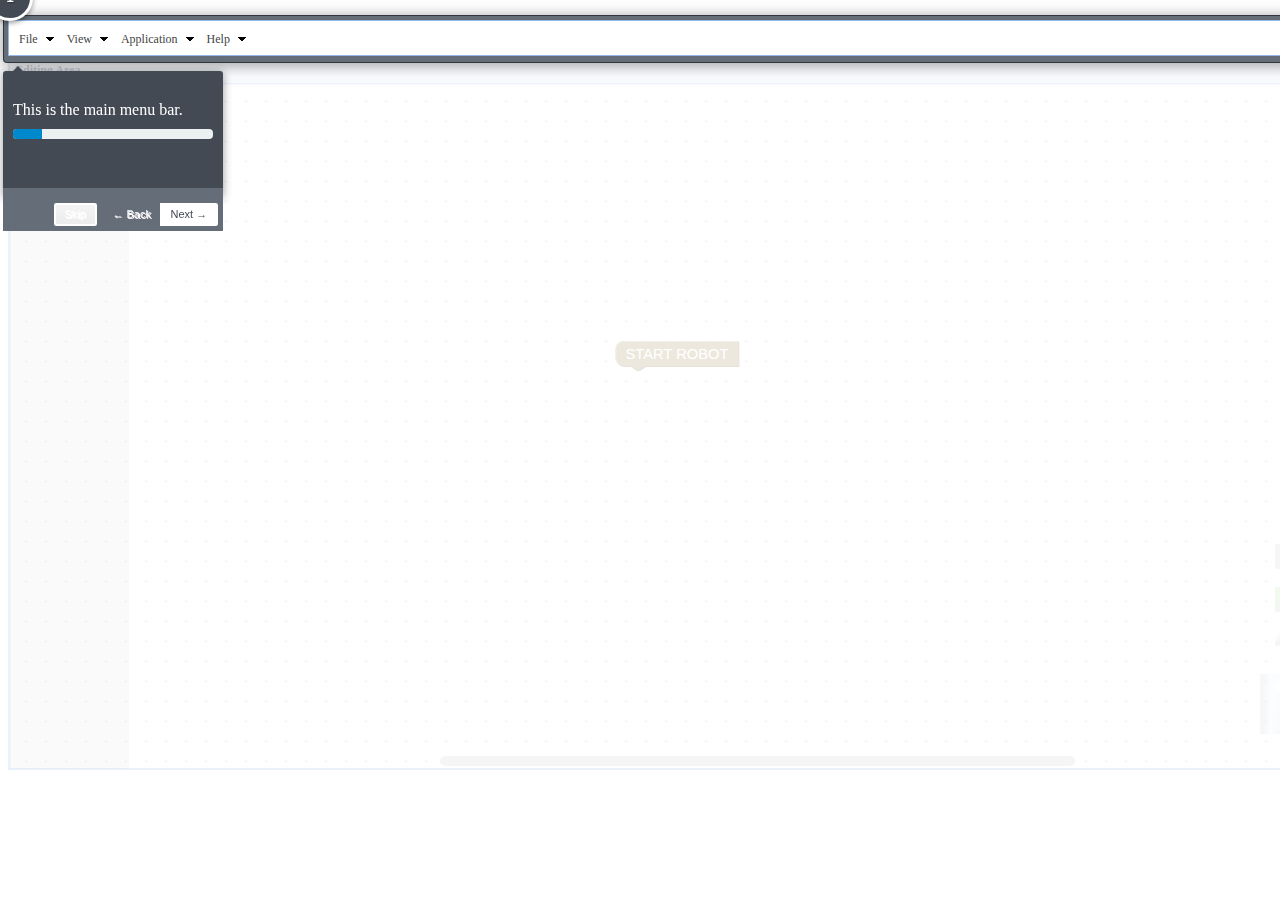
<file: templates/index.html>
<!DOCTYPE html>
<!--
To change this license header, choose License Headers in Project Properties.
To change this template file, choose Tools | Templates
and open the template in the editor.
-->
<html>
    <head>
        	<title>YouBot Visual</title>
        	<meta charset="UTF-8">
        	<meta name="viewport" content="width=device-width, initial-scale=1.0">
			<link rel="shortcut icon" href="/static/img/favicon.ico">
			
			<!--<link rel="stylesheet" type="text/css" href="/static/js/css/base/jquery-ui.css">-->
			<link id="ui_style" rel="stylesheet" type="text/css" href="/static/css/themes/default/easyui.css">
			<link  rel="stylesheet" type="text/css" href="/static/css/jqueryui/css/base/jquery-ui.css">
			
			<!-- Intro stylesheet -->
			<link rel="stylesheet" type="text/css" href="/static/css/intro/introjs.min.css">
			<!-- Intro theme stylesheet -->
			<link rel="stylesheet" type="text/css" href="/static/css/intro/themes/introjs-dark.css">
			
			<!-- Finally - add any additional styles -->
			<link rel="stylesheet" type="text/css" href="/static/css/styles.css">
			
			<!--
				JQUERY Scripts
					-->
        	<script src="/static/js/jquery/jquery.js"></script>
			<script src="/static/js/jqueryui/jquery-ui.js"></script>
			<script src="/static/js/jqueryui/jquery-easyui.js"></script>
			<script src="/static/js/jqueryui/jquery-easyui-helper.js"></script>
			
			<!-- MOUSETRAP - handles user input -->
			<script src="/static/js/mousetrap/mousetrap.js"></script>
			
			<!-- INTRO - Handles user introduction -->
			<script src="/static/js/intro/intro.min.js"></script>
			
			<!-- 
				Blockly Scripts
					-->
			<script src="/static/js/blockly/blockly_compressed.js"></script>
			<script src="/static/js/blockly/blocks_compressed.js"></script>
			<script src="/static/js/blockly/python_compressed.js"></script>
			<script src="/static/js/blockly/msg/js/en.js"></script>
			
			<!--
				YBEditor scripts
			-->
        	<script src="/static/js/YBEditor/YBEditor-controller.js"></script>
			<script src="/static/js/YBEditor/YBEditor-blocks.js"></script>
			<script src="/static/js/YBEditor/YBEditor-file.js"></script>
			<script src="/static/js/YBEditor/YBEditor-ui.js"></script>
			
			
		
    </head>
    <body>
        
		
	<!-- START: outer div -->
	<div id="main_interface" style=" width: 1334px; height: 750px; margin: 20px auto" id="outer_div">
		<!-- START: outer layout -->
		<div class="easyui-layout" style="width:100%; height: 100%; fit:true">
		
			<!-- START: menu layout -->
			<div class="easyui-panel" id="main_menu" style="padding:5px" data-options="region:'north' " >
				<a href="#" id="file_menu_option" class="easyui-menubutton" data-options=" menu:'#file_menu'">File</a>
				<a href="#" id="view_menu_option" class="easyui-menubutton" data-options=" menu:'#view_menu'">View</a>
				<a href="#" id="application_menu_option" class="easyui-menubutton" data-options=" menu:'#app_menu'">Application</a>
				<a href="#" id="help_menu_option" class="easyui-menubutton" data-options=" menu:'#help_menu'">Help</a>
			</div>
			<!-- END: menu layout -->
			
			<!-- START: lower layout -->
			<div data-options="region:'center'" style="width: 800px; height: 800px;">
				<div class="easyui-layout" data-options="fit:true">
				
				
						<!-- START: EDIT AREA -->
						<div id="editor_visual_content" data-options="region:'center',split:true" title="Editing Area" style="width:100px;">
						
						<!-- MAIN EDITING AREA CONTENTS -->
						
						
						
						</div>
						<!-- END: EDIT AREA-->		
						
				</div>
			
			</div>
			<!-- END: lower layout -->
			
		</div>
		<!-- END: outer layout -->
		
		<!-- START: footer layout -->
			<div class="easyui-panel" style="padding:5px" data-options="region:'south' " >
				<div style="float: left;"><strong>Theme Select:</strong>
				<select id="theme_selector" onchange="changeStyle(this.value)"  name="theme_select" style="width:200px;">
					<option value="metro">Metro</option>
					<option value="gray">Gray</option>
					<option value="default">Default</option>
					<option value="bootstrap">Bootstrap</option>
					<option value="black">Black</option>
				</select>
				
		
				
			</div>
			<!-- END: footer layout -->
		
	</div>
	<!-- END: outer div -->
		
		<!-- START: projects menu items -->
		<div id="file_menu">
			<div onclick="newClicked(true)">New</div>
			<div onclick="openClicked()">Open</div>
			<div onclick="saveClicked(0)">Save</div>
			<div onclick="saveClicked(1)">Save as</div>
		</div>
		<!-- END: projects menu items -->
		
		<!-- START: view menu items -->
		<div id="view_menu">
			<div>
				<span>Sensor Data</span>
				<div>
					<div onclick="cameraButtonClicked()">Camera</div>
				</div>
			
			</div>
		</div>
		<!-- END: view menu items -->
		
		<!-- START: programs menu items -->
		<div id="app_menu">
			<div onclick="runClicked(this)">Run</div>
			<div onclick="stopClicked(this)">Stop</div>
			<div>
				<span>Demos</span>
				<div>
					<div onclick="demoClicked(this,'Helloworld')">Hello World</div>
					<div onclick="demoClicked(this,'Joystick Control')">Joystick Control</div>
					<div onclick="demoClicked(this,'Keyboard')">Keyboard Control</div>
				</div>
			</div>
		</div>
		<!-- END: programs menu items -->
		
		<!-- START: start menu items -->
		<div id="help_menu">
			<div onclick="toggleGettingStarted(true)">Getting Started</div>
		</div>
		<!-- END: start menu items -->
		
		
		
		
		<!-- START: Toolbox Data -->
		<xml  id="toolbox" style="display: none">
			<!-- statements -->
			<category name="Statements" colour="100">
				<!-- blocks for controlling robot base -->
				<category name="Base" colour="120">
					<block type="move"></block>
					<block type="rotate"></block>
				</category>
				<!-- block for controlling robot arm -->
				<category name="Arm" colour="140">
					<block type="move_arm_pre"></block>
					<block type="move_arm_random"></block>
					<category name="Gripper" colour="150">
						<block type="gripper_status">
					</category>
				</category>
				<!-- blocks for using robot sensors -->
				<category name="Sensors" colour="160">
					<!-- Camera sensor -->
					<category name="Camera" colour="170">
						<!-- track object -->
						
					</category>	
				</category>
				
				
				<!-- misc blocks -->
				<category name="Misc" colour="180">
					<block type="wait"></block>
				</category>
			</category>
			<sep></sep>
			<category name="Control" colour="300">
				<!-- conditions -->
				<category name="Conditions" colour="320">
					<block type="controls_if"></block>
					<block type="controls_whileUntil"></block>
				</category>
				<!-- Logic -->
				<category name="Logic" colour="340">
					<block type="logic_compare"></block>
					<block type="logic_operation"></block>
					<block type="logic_boolean"></block>
				</category>
				<!-- Variables -->
				<category name="Variables" custom="VARIABLE" colour="360"></category>
				<!-- Functions -->
				<category name="Functions" custom="PROCEDURE" colour="380"></category>
			</category>

		</xml> 
		<!-- END: Toolbox Data -->
		
		<!-- START: default blocks -->
		<xml id="default_blocks" style="display:none"><block type="start_robot" moveable="false" deletable="false" inline="true" x="500" y="250"></block></xml>
		<!-- END: default blocks -->
		
		<!-- START: Init editor workspace -->
		<script>
			
			//Create the workspace variable
			var workspace = Blockly.inject('editor_visual_content',
				{ toolbox: document.getElementById('toolbox'),
				grid:
				{
					spacing: 20,
					length: 3,
					colour: '#ccc',
					snap:true
				},
				zoom:
				{
					controls: true,
					wheel: true
				},
				
				}
				);
		
		</script>
		<!-- END: Init editor workspace -->
	
		<script>
			function filter_selected(id){
				//Reset all
				document.getElementById('filter_none').setAttribute("data-selected","false")
				document.getElementById('filter_sobel').setAttribute("data-selected","false")
				//Set selected
				document.getElementById(id).setAttribute("data-selected","true")
				
				
			}
		</script>
		
		<!-- START:applications window -->
		<div id="applications_window" class="easyui-window" title="Open" style="width:500px;overflow:hidden;" data-options="modal:true" resizable="False" minimizable="False" maximizable="False" closed="True">
			<div style="padding: 10px;"><select style="font-size:30px;" id="applications_select"></select></div>
			<a style="margin: 10px; 10px;" href="#" onclick="Application.Open(getSelectedApplication())" class="easyui-linkbutton">Open</a>
			<a href="#" onclick="toggleApplications(false)" class="easyui-linkbutton">Cancel</a>
		</div>
		<!-- END: applications window -->
		
		<!-- START: save window -->
		<div id="applications_save" class="easyui-window" title="Save" style="width:500px;overflow:hidden;" data-options="modal:true" resizable="False" minimizable="False" maximizable="False" closed="True">
			<div style="padding: 10px;"><input id="app_name" type="text" value="Enter application name.."></div>
			<a style="margin: 10px; 10px;" href="#" onclick="saveClicked(2)" class="easyui-linkbutton">Save</a>
			<a href="#" onclick="toggleApplicationSaveWindow(false)" class="easyui-linkbutton">Cancel</a>
		</div>
		<!-- END: save window -->
		
		<!-- START: camera viewer -->
		<div id="camera_viewer" class="easyui-window" title="Camera Viewer" data-options="modal:false" style="width:1280px;height:720px;overflow:hidden;" closed="true">
				<div class="easyui-layout" style="width:100%; height: 100%; fit:true">
					<div class="easyui-panel" title="Output" style="overflow:hidden;" data-options="region:'center' " >
						<img id="camera_viewer_src" style="width:100%; height:100%"></img>
					</div>
					<div class="easyui-panel" title="Modifications" style="height:100%; width:200px;overflow:hidden;" data-options="region:'west'">
						<div class="easyui-tabs" style="width:100%; height:100%">
							<div title="Filters">
								<div id="filter_none" data-selected="true" onclick="filter_selected('filter_none')" class="filter_option" >NONE</div>
								<div id="filter_sobel" data-selected="false" onclick="filter_selected('filter_sobel')" class="filter_option" >SOBEL</div>
							</div>
							<div title="Channels">
								
							</div>
							<div title="Properties">
							
							</div>
						</div>
					</div>
				</div>
			
			</div>
		</div>
		<!-- END: camera viewer -->
		
		<!-- START: getting started window -->
			<div id="getting_started" class="easyui-window" title="Getting Started" data-options="modal:false" style="width:700px;height:300px;padding:10px; " closed="true">
				
				
				<div class="easyui-tabs" style="width:100%; height:100%;">
					<div title="About" style="padding:10px;">
						<div><h1>YB Visual</h1></div>
						<div>YB Visual is a visual program framework for the KUKA Youbot, providing an easy interface for developing robotic programs.</div>
						<div><strong>Use the "LINKS" tab to access tutorials, and further documentation for this tool.</strong></div>
						<hr />
						<div>Create a new program:</div>
						<a href="#" onclick=" toggleGettingStarted(false); newClicked(false);" class="easyui-linkbutton">New</a>
						<div>Open an existing program:</div>
						<a href="#" class="easyui-linkbutton">Open</a>
					</div>
					<div title="Links" style="padding:10px;">
						<div>Access the official documentation: </div>
						<a href="#" class="easyui-linkbutton">Official Documentation</a>
						<div>View the tutorials: </div>
						<a href="#" class="easyui-linkbutton">Tutorials</a>
						<div>KUKA Robotics Website: </div>
						<a href="http://www.kuka-robotics.com/united_kingdom/en/" class="easyui-linkbutton">KUKA Robotics</a>
					</div>
				</div>
			</div>
		<!-- END: getting started window -->
		
		<!-- START: demo window -->
			<div id="demo_window" class="easyui-window" title="Getting Started" collapsible="false" closable="false" minimizable="false" maximizable="false" resizable="false" closed="true" data-options="modal:true" style="width:700px;height:300px;padding:10px; ">
					<div><h1>Running Demo</h1></div>
					<div><h2 id="demo_window_header">NAME</h2></div>
					<h3>Robot is running the specified demo - press ESC to stop</h3>
			</div>
		<!-- END: demo window -->
	
		<!-- START: new application panel -->
		<div id="new_app" class="easyui-window" closed="true" title="New Application" style="width:250px; height:150px; padding:10px; ">
						<div>Name: <input class="easyui-textbox" type="text" name="appname" data-options="required:true"></input></div>
						
						<hr />
						<div><a href="#" class="easyui-linkbutton">Accept</a>
						<a href="#" class="easyui-linkbutton">Cancel</a>
						</div>
		</div>
		<!-- END: new application panel -->

		
    </body>
        
</html>
</file>
<file: static/css/themes/default/easyui.css>
.panel {
  overflow: hidden;
  text-align: left;
  margin: 0;
  border: 0;
  -moz-border-radius: 0 0 0 0;
  -webkit-border-radius: 0 0 0 0;
  border-radius: 0 0 0 0;
}
.panel-header,
.panel-body {
  border-width: 1px;
  border-style: solid;
}
.panel-header {
  padding: 5px;
  position: relative;
}
.panel-title {
  background: url('images/blank.gif') no-repeat;
}
.panel-header-noborder {
  border-width: 0 0 1px 0;
}
.panel-body {
  overflow: auto;
  border-top-width: 0;
  padding: 0;
}
.panel-body-noheader {
  border-top-width: 1px;
}
.panel-body-noborder {
  border-width: 0px;
}
.panel-body-nobottom {
  border-bottom-width: 0;
}
.panel-with-icon {
  padding-left: 18px;
}
.panel-icon,
.panel-tool {
  position: absolute;
  top: 50%;
  margin-top: -8px;
  height: 16px;
  overflow: hidden;
}
.panel-icon {
  left: 5px;
  width: 16px;
}
.panel-tool {
  right: 5px;
  width: auto;
}
.panel-tool a {
  display: inline-block;
  width: 16px;
  height: 16px;
  opacity: 0.6;
  filter: alpha(opacity=60);
  margin: 0 0 0 2px;
  vertical-align: top;
}
.panel-tool a:hover {
  opacity: 1;
  filter: alpha(opacity=100);
  background-color: #eaf2ff;
  -moz-border-radius: 3px 3px 3px 3px;
  -webkit-border-radius: 3px 3px 3px 3px;
  border-radius: 3px 3px 3px 3px;
}
.panel-loading {
  padding: 11px 0px 10px 30px;
}
.panel-noscroll {
  overflow: hidden;
}
.panel-fit,
.panel-fit body {
  height: 100%;
  margin: 0;
  padding: 0;
  border: 0;
  overflow: hidden;
}
.panel-loading {
  background: url('images/loading.gif') no-repeat 10px 10px;
}
.panel-tool-close {
  background: url('images/panel_tools.png') no-repeat -16px 0px;
}
.panel-tool-min {
  background: url('images/panel_tools.png') no-repeat 0px 0px;
}
.panel-tool-max {
  background: url('images/panel_tools.png') no-repeat 0px -16px;
}
.panel-tool-restore {
  background: url('images/panel_tools.png') no-repeat -16px -16px;
}
.panel-tool-collapse {
  background: url('images/panel_tools.png') no-repeat -32px 0;
}
.panel-tool-expand {
  background: url('images/panel_tools.png') no-repeat -32px -16px;
}
.panel-header,
.panel-body {
  border-color: #95B8E7;
}
.panel-header {
  background-color: #E0ECFF;
  background: -webkit-linear-gradient(top,#EFF5FF 0,#E0ECFF 100%);
  background: -moz-linear-gradient(top,#EFF5FF 0,#E0ECFF 100%);
  background: -o-linear-gradient(top,#EFF5FF 0,#E0ECFF 100%);
  background: linear-gradient(to bottom,#EFF5FF 0,#E0ECFF 100%);
  background-repeat: repeat-x;
  filter: progid:DXImageTransform.Microsoft.gradient(startColorstr=#EFF5FF,endColorstr=#E0ECFF,GradientType=0);
}
.panel-body {
  background-color: #ffffff;
  color: #000000;
  font-size: 12px;
}
.panel-title {
  font-size: 12px;
  font-weight: bold;
  color: #0E2D5F;
  height: 16px;
  line-height: 16px;
}
.panel-footer {
  border: 1px solid #95B8E7;
  overflow: hidden;
  background: #F4F4F4;
}
.panel-footer-noborder {
  border-width: 1px 0 0 0;
}
.accordion {
  overflow: hidden;
  border-width: 1px;
  border-style: solid;
}
.accordion .accordion-header {
  border-width: 0 0 1px;
  cursor: pointer;
}
.accordion .accordion-body {
  border-width: 0 0 1px;
}
.accordion-noborder {
  border-width: 0;
}
.accordion-noborder .accordion-header {
  border-width: 0 0 1px;
}
.accordion-noborder .accordion-body {
  border-width: 0 0 1px;
}
.accordion-collapse {
  background: url('images/accordion_arrows.png') no-repeat 0 0;
}
.accordion-expand {
  background: url('images/accordion_arrows.png') no-repeat -16px 0;
}
.accordion {
  background: #ffffff;
  border-color: #95B8E7;
}
.accordion .accordion-header {
  background: #E0ECFF;
  filter: none;
}
.accordion .accordion-header-selected {
  background: #ffe48d;
}
.accordion .accordion-header-selected .panel-title {
  color: #000000;
}
.window {
  overflow: hidden;
  padding: 5px;
  border-width: 1px;
  border-style: solid;
}
.window .window-header {
  background: transparent;
  padding: 0px 0px 6px 0px;
}
.window .window-body {
  border-width: 1px;
  border-style: solid;
  border-top-width: 0px;
}
.window .window-body-noheader {
  border-top-width: 1px;
}
.window .panel-body-nobottom {
  border-bottom-width: 0;
}
.window .window-header .panel-icon,
.window .window-header .panel-tool {
  top: 50%;
  margin-top: -11px;
}
.window .window-header .panel-icon {
  left: 1px;
}
.window .window-header .panel-tool {
  right: 1px;
}
.window .window-header .panel-with-icon {
  padding-left: 18px;
}
.window-proxy {
  position: absolute;
  overflow: hidden;
}
.window-proxy-mask {
  position: absolute;
  filter: alpha(opacity=5);
  opacity: 0.05;
}
.window-mask {
  position: absolute;
  left: 0;
  top: 0;
  width: 100%;
  height: 100%;
  filter: alpha(opacity=40);
  opacity: 0.40;
  font-size: 1px;
  overflow: hidden;
}
.window,
.window-shadow {
  position: absolute;
  -moz-border-radius: 5px 5px 5px 5px;
  -webkit-border-radius: 5px 5px 5px 5px;
  border-radius: 5px 5px 5px 5px;
}
.window-shadow {
  background: #ccc;
  -moz-box-shadow: 2px 2px 3px #cccccc;
  -webkit-box-shadow: 2px 2px 3px #cccccc;
  box-shadow: 2px 2px 3px #cccccc;
  filter: progid:DXImageTransform.Microsoft.Blur(pixelRadius=2,MakeShadow=false,ShadowOpacity=0.2);
}
.window,
.window .window-body {
  border-color: #95B8E7;
}
.window {
  background-color: #E0ECFF;
  background: -webkit-linear-gradient(top,#EFF5FF 0,#E0ECFF 20%);
  background: -moz-linear-gradient(top,#EFF5FF 0,#E0ECFF 20%);
  background: -o-linear-gradient(top,#EFF5FF 0,#E0ECFF 20%);
  background: linear-gradient(to bottom,#EFF5FF 0,#E0ECFF 20%);
  background-repeat: repeat-x;
  filter: progid:DXImageTransform.Microsoft.gradient(startColorstr=#EFF5FF,endColorstr=#E0ECFF,GradientType=0);
}
.window-proxy {
  border: 1px dashed #95B8E7;
}
.window-proxy-mask,
.window-mask {
  background: #ccc;
}
.window .panel-footer {
  border: 1px solid #95B8E7;
  position: relative;
  top: -1px;
}
.dialog-content {
  overflow: auto;
}
.dialog-toolbar {
  padding: 2px 5px;
}
.dialog-tool-separator {
  float: left;
  height: 24px;
  border-left: 1px solid #ccc;
  border-right: 1px solid #fff;
  margin: 2px 1px;
}
.dialog-button {
  padding: 5px;
  text-align: right;
}
.dialog-button .l-btn {
  margin-left: 5px;
}
.dialog-toolbar,
.dialog-button {
  background: #F4F4F4;
  border-width: 1px;
  border-style: solid;
}
.dialog-toolbar {
  border-color: #95B8E7 #95B8E7 #dddddd #95B8E7;
}
.dialog-button {
  border-color: #dddddd #95B8E7 #95B8E7 #95B8E7;
}
.l-btn {
  text-decoration: none;
  display: inline-block;
  overflow: hidden;
  margin: 0;
  padding: 0;
  cursor: pointer;
  outline: none;
  text-align: center;
  vertical-align: middle;
  line-height: normal;
}
.l-btn-plain {
  border-width: 0;
  padding: 1px;
}
.l-btn-left {
  display: inline-block;
  position: relative;
  overflow: hidden;
  margin: 0;
  padding: 0;
  vertical-align: top;
}
.l-btn-text {
  display: inline-block;
  vertical-align: top;
  width: auto;
  line-height: 24px;
  font-size: 12px;
  padding: 0;
  margin: 0 4px;
}
.l-btn-icon {
  display: inline-block;
  width: 16px;
  height: 16px;
  line-height: 16px;
  position: absolute;
  top: 50%;
  margin-top: -8px;
  font-size: 1px;
}
.l-btn span span .l-btn-empty {
  display: inline-block;
  margin: 0;
  width: 16px;
  height: 24px;
  font-size: 1px;
  vertical-align: top;
}
.l-btn span .l-btn-icon-left {
  padding: 0 0 0 20px;
  background-position: left center;
}
.l-btn span .l-btn-icon-right {
  padding: 0 20px 0 0;
  background-position: right center;
}
.l-btn-icon-left .l-btn-text {
  margin: 0 4px 0 24px;
}
.l-btn-icon-left .l-btn-icon {
  left: 4px;
}
.l-btn-icon-right .l-btn-text {
  margin: 0 24px 0 4px;
}
.l-btn-icon-right .l-btn-icon {
  right: 4px;
}
.l-btn-icon-top .l-btn-text {
  margin: 20px 4px 0 4px;
}
.l-btn-icon-top .l-btn-icon {
  top: 4px;
  left: 50%;
  margin: 0 0 0 -8px;
}
.l-btn-icon-bottom .l-btn-text {
  margin: 0 4px 20px 4px;
}
.l-btn-icon-bottom .l-btn-icon {
  top: auto;
  bottom: 4px;
  left: 50%;
  margin: 0 0 0 -8px;
}
.l-btn-left .l-btn-empty {
  margin: 0 4px;
  width: 16px;
}
.l-btn-plain:hover {
  padding: 0;
}
.l-btn-focus {
  outline: #0000FF dotted thin;
}
.l-btn-large .l-btn-text {
  line-height: 40px;
}
.l-btn-large .l-btn-icon {
  width: 32px;
  height: 32px;
  line-height: 32px;
  margin-top: -16px;
}
.l-btn-large .l-btn-icon-left .l-btn-text {
  margin-left: 40px;
}
.l-btn-large .l-btn-icon-right .l-btn-text {
  margin-right: 40px;
}
.l-btn-large .l-btn-icon-top .l-btn-text {
  margin-top: 36px;
  line-height: 24px;
  min-width: 32px;
}
.l-btn-large .l-btn-icon-top .l-btn-icon {
  margin: 0 0 0 -16px;
}
.l-btn-large .l-btn-icon-bottom .l-btn-text {
  margin-bottom: 36px;
  line-height: 24px;
  min-width: 32px;
}
.l-btn-large .l-btn-icon-bottom .l-btn-icon {
  margin: 0 0 0 -16px;
}
.l-btn-large .l-btn-left .l-btn-empty {
  margin: 0 4px;
  width: 32px;
}
.l-btn {
  color: #444;
  background: #fafafa;
  background-repeat: repeat-x;
  border: 1px solid #bbb;
  background: -webkit-linear-gradient(top,#ffffff 0,#eeeeee 100%);
  background: -moz-linear-gradient(top,#ffffff 0,#eeeeee 100%);
  background: -o-linear-gradient(top,#ffffff 0,#eeeeee 100%);
  background: linear-gradient(to bottom,#ffffff 0,#eeeeee 100%);
  background-repeat: repeat-x;
  filter: progid:DXImageTransform.Microsoft.gradient(startColorstr=#ffffff,endColorstr=#eeeeee,GradientType=0);
  -moz-border-radius: 5px 5px 5px 5px;
  -webkit-border-radius: 5px 5px 5px 5px;
  border-radius: 5px 5px 5px 5px;
}
.l-btn:hover {
  background: #eaf2ff;
  color: #000000;
  border: 1px solid #b7d2ff;
  filter: none;
}
.l-btn-plain {
  background: transparent;
  border-width: 0;
  filter: none;
}
.l-btn-outline {
  border-width: 1px;
  border-color: #b7d2ff;
  padding: 0;
}
.l-btn-plain:hover {
  background: #eaf2ff;
  color: #000000;
  border: 1px solid #b7d2ff;
  -moz-border-radius: 5px 5px 5px 5px;
  -webkit-border-radius: 5px 5px 5px 5px;
  border-radius: 5px 5px 5px 5px;
}
.l-btn-disabled,
.l-btn-disabled:hover {
  opacity: 0.5;
  cursor: default;
  background: #fafafa;
  color: #444;
  background: -webkit-linear-gradient(top,#ffffff 0,#eeeeee 100%);
  background: -moz-linear-gradient(top,#ffffff 0,#eeeeee 100%);
  background: -o-linear-gradient(top,#ffffff 0,#eeeeee 100%);
  background: linear-gradient(to bottom,#ffffff 0,#eeeeee 100%);
  background-repeat: repeat-x;
  filter: progid:DXImageTransform.Microsoft.gradient(startColorstr=#ffffff,endColorstr=#eeeeee,GradientType=0);
}
.l-btn-disabled .l-btn-text,
.l-btn-disabled .l-btn-icon {
  filter: alpha(opacity=50);
}
.l-btn-plain-disabled,
.l-btn-plain-disabled:hover {
  background: transparent;
  filter: alpha(opacity=50);
}
.l-btn-selected,
.l-btn-selected:hover {
  background: #ddd;
  filter: none;
}
.l-btn-plain-selected,
.l-btn-plain-selected:hover {
  background: #ddd;
}
.textbox {
  position: relative;
  border: 1px solid #95B8E7;
  background-color: #fff;
  vertical-align: middle;
  display: inline-block;
  overflow: hidden;
  white-space: nowrap;
  margin: 0;
  padding: 0;
  -moz-border-radius: 5px 5px 5px 5px;
  -webkit-border-radius: 5px 5px 5px 5px;
  border-radius: 5px 5px 5px 5px;
}
.textbox .textbox-text {
  font-size: 12px;
  border: 0;
  margin: 0;
  padding: 4px;
  white-space: normal;
  vertical-align: top;
  outline-style: none;
  resize: none;
  -moz-border-radius: 5px 5px 5px 5px;
  -webkit-border-radius: 5px 5px 5px 5px;
  border-radius: 5px 5px 5px 5px;
}
.textbox textarea.textbox-text {
  white-space: pre-wrap;
}
.textbox .textbox-prompt {
  font-size: 12px;
  color: #aaa;
}
.textbox .textbox-button,
.textbox .textbox-button:hover {
  position: absolute;
  top: 0;
  padding: 0;
  vertical-align: top;
  -moz-border-radius: 0 0 0 0;
  -webkit-border-radius: 0 0 0 0;
  border-radius: 0 0 0 0;
}
.textbox-button-right,
.textbox-button-right:hover {
  border-width: 0 0 0 1px;
}
.textbox-button-left,
.textbox-button-left:hover {
  border-width: 0 1px 0 0;
}
.textbox-addon {
  position: absolute;
  top: 0;
}
.textbox-icon {
  display: inline-block;
  width: 18px;
  height: 20px;
  overflow: hidden;
  vertical-align: top;
  background-position: center center;
  cursor: pointer;
  opacity: 0.6;
  filter: alpha(opacity=60);
  text-decoration: none;
  outline-style: none;
}
.textbox-icon-disabled,
.textbox-icon-readonly {
  cursor: default;
}
.textbox-icon:hover {
  opacity: 1.0;
  filter: alpha(opacity=100);
}
.textbox-icon-disabled:hover {
  opacity: 0.6;
  filter: alpha(opacity=60);
}
.textbox-focused {
  -moz-box-shadow: 0 0 3px 0 #95B8E7;
  -webkit-box-shadow: 0 0 3px 0 #95B8E7;
  box-shadow: 0 0 3px 0 #95B8E7;
}
.textbox-invalid {
  border-color: #ffa8a8;
  background-color: #fff3f3;
}
.filebox .textbox-value {
  vertical-align: top;
  position: absolute;
  top: 0;
  left: -5000px;
}
.filebox-label {
  display: inline-block;
  position: absolute;
  width: 100%;
  height: 100%;
  cursor: pointer;
  left: 0;
  top: 0;
  z-index: 10;
  background: url('images/blank.gif') no-repeat;
}
.l-btn-disabled .filebox-label {
  cursor: default;
}
.combo {
  display: inline-block;
  white-space: nowrap;
  margin: 0;
  padding: 0;
  border-width: 1px;
  border-style: solid;
  overflow: hidden;
  vertical-align: middle;
}
.combo .combo-text {
  font-size: 12px;
  border: 0px;
  margin: 0;
  padding: 0px 2px;
  vertical-align: baseline;
}
.combo-arrow {
  width: 18px;
  height: 20px;
  overflow: hidden;
  display: inline-block;
  vertical-align: top;
  cursor: pointer;
  opacity: 0.6;
  filter: alpha(opacity=60);
}
.combo-arrow-hover {
  opacity: 1.0;
  filter: alpha(opacity=100);
}
.combo-panel {
  overflow: auto;
}
.combo-arrow {
  background: url('images/combo_arrow.png') no-repeat center center;
}
.combo-panel {
  background-color: #ffffff;
}
.combo {
  border-color: #95B8E7;
  background-color: #fff;
}
.combo-arrow {
  background-color: #E0ECFF;
}
.combo-arrow-hover {
  background-color: #eaf2ff;
}
.combo-arrow:hover {
  background-color: #eaf2ff;
}
.combo .textbox-icon-disabled:hover {
  cursor: default;
}
.textbox-invalid {
  border-color: #ffa8a8;
  background-color: #fff3f3;
}
.combobox-item,
.combobox-group {
  font-size: 12px;
  padding: 3px;
  padding-right: 0px;
}
.combobox-item-disabled {
  opacity: 0.5;
  filter: alpha(opacity=50);
}
.combobox-gitem {
  padding-left: 10px;
}
.combobox-group {
  font-weight: bold;
}
.combobox-item-hover {
  background-color: #eaf2ff;
  color: #000000;
}
.combobox-item-selected {
  background-color: #ffe48d;
  color: #000000;
}
.layout {
  position: relative;
  overflow: hidden;
  margin: 0;
  padding: 0;
  z-index: 0;
}
.layout-panel {
  position: absolute;
  overflow: hidden;
}
.layout-body {
  min-width: 1px;
  min-height: 1px;
}
.layout-panel-east,
.layout-panel-west {
  z-index: 2;
}
.layout-panel-north,
.layout-panel-south {
  z-index: 3;
}
.layout-expand {
  position: absolute;
  padding: 0px;
  font-size: 1px;
  cursor: pointer;
  z-index: 1;
}
.layout-expand .panel-header,
.layout-expand .panel-body {
  background: transparent;
  filter: none;
  overflow: hidden;
}
.layout-expand .panel-header {
  border-bottom-width: 0px;
}
.layout-expand .panel-body {
  position: relative;
}
.layout-expand .panel-body .panel-icon {
  margin-top: 0;
  top: 0;
  left: 50%;
  margin-left: -8px;
}
.layout-expand-west .panel-header .panel-icon,
.layout-expand-east .panel-header .panel-icon {
  display: none;
}
.layout-expand-title {
  position: absolute;
  top: 0;
  left: 21px;
  white-space: nowrap;
  word-wrap: normal;
  -webkit-transform: rotate(90deg);
  -webkit-transform-origin: 0 0;
  -moz-transform: rotate(90deg);
  -moz-transform-origin: 0 0;
  -o-transform: rotate(90deg);
  -o-transform-origin: 0 0;
  transform: rotate(90deg);
  transform-origin: 0 0;
}
.layout-expand-with-icon {
  top: 18px;
}
.layout-expand .panel-body-noheader .layout-expand-title,
.layout-expand .panel-body-noheader .panel-icon {
  top: 5px;
}
.layout-expand .panel-body-noheader .layout-expand-with-icon {
  top: 23px;
}
.layout-split-proxy-h,
.layout-split-proxy-v {
  position: absolute;
  font-size: 1px;
  display: none;
  z-index: 5;
}
.layout-split-proxy-h {
  width: 5px;
  cursor: e-resize;
}
.layout-split-proxy-v {
  height: 5px;
  cursor: n-resize;
}
.layout-mask {
  position: absolute;
  background: #fafafa;
  filter: alpha(opacity=10);
  opacity: 0.10;
  z-index: 4;
}
.layout-button-up {
  background: url('images/layout_arrows.png') no-repeat -16px -16px;
}
.layout-button-down {
  background: url('images/layout_arrows.png') no-repeat -16px 0;
}
.layout-button-left {
  background: url('images/layout_arrows.png') no-repeat 0 0;
}
.layout-button-right {
  background: url('images/layout_arrows.png') no-repeat 0 -16px;
}
.layout-split-proxy-h,
.layout-split-proxy-v {
  background-color: #aac5e7;
}
.layout-split-north {
  border-bottom: 5px solid #E6EEF8;
}
.layout-split-south {
  border-top: 5px solid #E6EEF8;
}
.layout-split-east {
  border-left: 5px solid #E6EEF8;
}
.layout-split-west {
  border-right: 5px solid #E6EEF8;
}
.layout-expand {
  background-color: #E0ECFF;
}
.layout-expand-over {
  background-color: #E0ECFF;
}
.tabs-container {
  overflow: hidden;
}
.tabs-header {
  border-width: 1px;
  border-style: solid;
  border-bottom-width: 0;
  position: relative;
  padding: 0;
  padding-top: 2px;
  overflow: hidden;
}
.tabs-scroller-left,
.tabs-scroller-right {
  position: absolute;
  top: auto;
  bottom: 0;
  width: 18px;
  font-size: 1px;
  display: none;
  cursor: pointer;
  border-width: 1px;
  border-style: solid;
}
.tabs-scroller-left {
  left: 0;
}
.tabs-scroller-right {
  right: 0;
}
.tabs-tool {
  position: absolute;
  bottom: 0;
  padding: 1px;
  overflow: hidden;
  border-width: 1px;
  border-style: solid;
}
.tabs-header-plain .tabs-tool {
  padding: 0 1px;
}
.tabs-wrap {
  position: relative;
  left: 0;
  overflow: hidden;
  width: 100%;
  margin: 0;
  padding: 0;
}
.tabs-scrolling {
  margin-left: 18px;
  margin-right: 18px;
}
.tabs-disabled {
  opacity: 0.3;
  filter: alpha(opacity=30);
}
.tabs {
  list-style-type: none;
  height: 26px;
  margin: 0px;
  padding: 0px;
  padding-left: 4px;
  width: 50000px;
  border-style: solid;
  border-width: 0 0 1px 0;
}
.tabs li {
  float: left;
  display: inline-block;
  margin: 0 4px -1px 0;
  padding: 0;
  position: relative;
  border: 0;
}
.tabs li a.tabs-inner {
  display: inline-block;
  text-decoration: none;
  margin: 0;
  padding: 0 10px;
  height: 25px;
  line-height: 25px;
  text-align: center;
  white-space: nowrap;
  border-width: 1px;
  border-style: solid;
  -moz-border-radius: 5px 5px 0 0;
  -webkit-border-radius: 5px 5px 0 0;
  border-radius: 5px 5px 0 0;
}
.tabs li.tabs-selected a.tabs-inner {
  font-weight: bold;
  outline: none;
}
.tabs li.tabs-selected a:hover.tabs-inner {
  cursor: default;
  pointer: default;
}
.tabs li a.tabs-close,
.tabs-p-tool {
  position: absolute;
  font-size: 1px;
  display: block;
  height: 12px;
  padding: 0;
  top: 50%;
  margin-top: -6px;
  overflow: hidden;
}
.tabs li a.tabs-close {
  width: 12px;
  right: 5px;
  opacity: 0.6;
  filter: alpha(opacity=60);
}
.tabs-p-tool {
  right: 16px;
}
.tabs-p-tool a {
  display: inline-block;
  font-size: 1px;
  width: 12px;
  height: 12px;
  margin: 0;
  opacity: 0.6;
  filter: alpha(opacity=60);
}
.tabs li a:hover.tabs-close,
.tabs-p-tool a:hover {
  opacity: 1;
  filter: alpha(opacity=100);
  cursor: hand;
  cursor: pointer;
}
.tabs-with-icon {
  padding-left: 18px;
}
.tabs-icon {
  position: absolute;
  width: 16px;
  height: 16px;
  left: 10px;
  top: 50%;
  margin-top: -8px;
}
.tabs-title {
  font-size: 12px;
}
.tabs-closable {
  padding-right: 8px;
}
.tabs-panels {
  margin: 0px;
  padding: 0px;
  border-width: 1px;
  border-style: solid;
  border-top-width: 0;
  overflow: hidden;
}
.tabs-header-bottom {
  border-width: 0 1px 1px 1px;
  padding: 0 0 2px 0;
}
.tabs-header-bottom .tabs {
  border-width: 1px 0 0 0;
}
.tabs-header-bottom .tabs li {
  margin: -1px 4px 0 0;
}
.tabs-header-bottom .tabs li a.tabs-inner {
  -moz-border-radius: 0 0 5px 5px;
  -webkit-border-radius: 0 0 5px 5px;
  border-radius: 0 0 5px 5px;
}
.tabs-header-bottom .tabs-tool {
  top: 0;
}
.tabs-header-bottom .tabs-scroller-left,
.tabs-header-bottom .tabs-scroller-right {
  top: 0;
  bottom: auto;
}
.tabs-panels-top {
  border-width: 1px 1px 0 1px;
}
.tabs-header-left {
  float: left;
  border-width: 1px 0 1px 1px;
  padding: 0;
}
.tabs-header-right {
  float: right;
  border-width: 1px 1px 1px 0;
  padding: 0;
}
.tabs-header-left .tabs-wrap,
.tabs-header-right .tabs-wrap {
  height: 100%;
}
.tabs-header-left .tabs {
  height: 100%;
  padding: 4px 0 0 2px;
  border-width: 0 1px 0 0;
}
.tabs-header-right .tabs {
  height: 100%;
  padding: 4px 2px 0 0;
  border-width: 0 0 0 1px;
}
.tabs-header-left .tabs li,
.tabs-header-right .tabs li {
  display: block;
  width: 100%;
  position: relative;
}
.tabs-header-left .tabs li {
  left: auto;
  right: 0;
  margin: 0 -1px 4px 0;
  float: right;
}
.tabs-header-right .tabs li {
  left: 0;
  right: auto;
  margin: 0 0 4px -1px;
  float: left;
}
.tabs-justified li a.tabs-inner {
  padding-left: 0;
  padding-right: 0;
}
.tabs-header-left .tabs li a.tabs-inner {
  display: block;
  text-align: left;
  padding-left: 10px;
  padding-right: 10px;
  -moz-border-radius: 5px 0 0 5px;
  -webkit-border-radius: 5px 0 0 5px;
  border-radius: 5px 0 0 5px;
}
.tabs-header-right .tabs li a.tabs-inner {
  display: block;
  text-align: left;
  padding-left: 10px;
  padding-right: 10px;
  -moz-border-radius: 0 5px 5px 0;
  -webkit-border-radius: 0 5px 5px 0;
  border-radius: 0 5px 5px 0;
}
.tabs-panels-right {
  float: right;
  border-width: 1px 1px 1px 0;
}
.tabs-panels-left {
  float: left;
  border-width: 1px 0 1px 1px;
}
.tabs-header-noborder,
.tabs-panels-noborder {
  border: 0px;
}
.tabs-header-plain {
  border: 0px;
  background: transparent;
}
.tabs-pill {
  padding-bottom: 3px;
}
.tabs-header-bottom .tabs-pill {
  padding-top: 3px;
  padding-bottom: 0;
}
.tabs-header-left .tabs-pill {
  padding-right: 3px;
}
.tabs-header-right .tabs-pill {
  padding-left: 3px;
}
.tabs-header .tabs-pill li a.tabs-inner {
  -moz-border-radius: 5px 5px 5px 5px;
  -webkit-border-radius: 5px 5px 5px 5px;
  border-radius: 5px 5px 5px 5px;
}
.tabs-header-narrow,
.tabs-header-narrow .tabs-narrow {
  padding: 0;
}
.tabs-narrow li,
.tabs-header-bottom .tabs-narrow li {
  margin-left: 0;
  margin-right: -1px;
}
.tabs-narrow li.tabs-last,
.tabs-header-bottom .tabs-narrow li.tabs-last {
  margin-right: 0;
}
.tabs-header-left .tabs-narrow,
.tabs-header-right .tabs-narrow {
  padding-top: 0;
}
.tabs-header-left .tabs-narrow li {
  margin-bottom: -1px;
  margin-right: -1px;
}
.tabs-header-left .tabs-narrow li.tabs-last,
.tabs-header-right .tabs-narrow li.tabs-last {
  margin-bottom: 0;
}
.tabs-header-right .tabs-narrow li {
  margin-bottom: -1px;
  margin-left: -1px;
}
.tabs-scroller-left {
  background: #E0ECFF url('images/tabs_icons.png') no-repeat 1px center;
}
.tabs-scroller-right {
  background: #E0ECFF url('images/tabs_icons.png') no-repeat -15px center;
}
.tabs li a.tabs-close {
  background: url('images/tabs_icons.png') no-repeat -34px center;
}
.tabs li a.tabs-inner:hover {
  background: #eaf2ff;
  color: #000000;
  filter: none;
}
.tabs li.tabs-selected a.tabs-inner {
  background-color: #ffffff;
  color: #0E2D5F;
  background: -webkit-linear-gradient(top,#EFF5FF 0,#ffffff 100%);
  background: -moz-linear-gradient(top,#EFF5FF 0,#ffffff 100%);
  background: -o-linear-gradient(top,#EFF5FF 0,#ffffff 100%);
  background: linear-gradient(to bottom,#EFF5FF 0,#ffffff 100%);
  background-repeat: repeat-x;
  filter: progid:DXImageTransform.Microsoft.gradient(startColorstr=#EFF5FF,endColorstr=#ffffff,GradientType=0);
}
.tabs-header-bottom .tabs li.tabs-selected a.tabs-inner {
  background: -webkit-linear-gradient(top,#ffffff 0,#EFF5FF 100%);
  background: -moz-linear-gradient(top,#ffffff 0,#EFF5FF 100%);
  background: -o-linear-gradient(top,#ffffff 0,#EFF5FF 100%);
  background: linear-gradient(to bottom,#ffffff 0,#EFF5FF 100%);
  background-repeat: repeat-x;
  filter: progid:DXImageTransform.Microsoft.gradient(startColorstr=#ffffff,endColorstr=#EFF5FF,GradientType=0);
}
.tabs-header-left .tabs li.tabs-selected a.tabs-inner {
  background: -webkit-linear-gradient(left,#EFF5FF 0,#ffffff 100%);
  background: -moz-linear-gradient(left,#EFF5FF 0,#ffffff 100%);
  background: -o-linear-gradient(left,#EFF5FF 0,#ffffff 100%);
  background: linear-gradient(to right,#EFF5FF 0,#ffffff 100%);
  background-repeat: repeat-y;
  filter: progid:DXImageTransform.Microsoft.gradient(startColorstr=#EFF5FF,endColorstr=#ffffff,GradientType=1);
}
.tabs-header-right .tabs li.tabs-selected a.tabs-inner {
  background: -webkit-linear-gradient(left,#ffffff 0,#EFF5FF 100%);
  background: -moz-linear-gradient(left,#ffffff 0,#EFF5FF 100%);
  background: -o-linear-gradient(left,#ffffff 0,#EFF5FF 100%);
  background: linear-gradient(to right,#ffffff 0,#EFF5FF 100%);
  background-repeat: repeat-y;
  filter: progid:DXImageTransform.Microsoft.gradient(startColorstr=#ffffff,endColorstr=#EFF5FF,GradientType=1);
}
.tabs li a.tabs-inner {
  color: #0E2D5F;
  background-color: #E0ECFF;
  background: -webkit-linear-gradient(top,#EFF5FF 0,#E0ECFF 100%);
  background: -moz-linear-gradient(top,#EFF5FF 0,#E0ECFF 100%);
  background: -o-linear-gradient(top,#EFF5FF 0,#E0ECFF 100%);
  background: linear-gradient(to bottom,#EFF5FF 0,#E0ECFF 100%);
  background-repeat: repeat-x;
  filter: progid:DXImageTransform.Microsoft.gradient(startColorstr=#EFF5FF,endColorstr=#E0ECFF,GradientType=0);
}
.tabs-header,
.tabs-tool {
  background-color: #E0ECFF;
}
.tabs-header-plain {
  background: transparent;
}
.tabs-header,
.tabs-scroller-left,
.tabs-scroller-right,
.tabs-tool,
.tabs,
.tabs-panels,
.tabs li a.tabs-inner,
.tabs li.tabs-selected a.tabs-inner,
.tabs-header-bottom .tabs li.tabs-selected a.tabs-inner,
.tabs-header-left .tabs li.tabs-selected a.tabs-inner,
.tabs-header-right .tabs li.tabs-selected a.tabs-inner {
  border-color: #95B8E7;
}
.tabs-p-tool a:hover,
.tabs li a:hover.tabs-close,
.tabs-scroller-over {
  background-color: #eaf2ff;
}
.tabs li.tabs-selected a.tabs-inner {
  border-bottom: 1px solid #ffffff;
}
.tabs-header-bottom .tabs li.tabs-selected a.tabs-inner {
  border-top: 1px solid #ffffff;
}
.tabs-header-left .tabs li.tabs-selected a.tabs-inner {
  border-right: 1px solid #ffffff;
}
.tabs-header-right .tabs li.tabs-selected a.tabs-inner {
  border-left: 1px solid #ffffff;
}
.tabs-header .tabs-pill li.tabs-selected a.tabs-inner {
  background: #ffe48d;
  color: #000000;
  filter: none;
  border-color: #95B8E7;
}
.datagrid .panel-body {
  overflow: hidden;
  position: relative;
}
.datagrid-view {
  position: relative;
  overflow: hidden;
}
.datagrid-view1,
.datagrid-view2 {
  position: absolute;
  overflow: hidden;
  top: 0;
}
.datagrid-view1 {
  left: 0;
}
.datagrid-view2 {
  right: 0;
}
.datagrid-mask {
  position: absolute;
  left: 0;
  top: 0;
  width: 100%;
  height: 100%;
  opacity: 0.3;
  filter: alpha(opacity=30);
  display: none;
}
.datagrid-mask-msg {
  position: absolute;
  top: 50%;
  margin-top: -20px;
  padding: 10px 5px 10px 30px;
  width: auto;
  height: 16px;
  border-width: 2px;
  border-style: solid;
  display: none;
}
.datagrid-sort-icon {
  padding: 0;
  display: none;
}
.datagrid-toolbar {
  height: auto;
  padding: 1px 2px;
  border-width: 0 0 1px 0;
  border-style: solid;
}
.datagrid-btn-separator {
  float: left;
  height: 24px;
  border-left: 1px solid #ccc;
  border-right: 1px solid #fff;
  margin: 2px 1px;
}
.datagrid .datagrid-pager {
  display: block;
  margin: 0;
  border-width: 1px 0 0 0;
  border-style: solid;
}
.datagrid .datagrid-pager-top {
  border-width: 0 0 1px 0;
}
.datagrid-header {
  overflow: hidden;
  cursor: default;
  border-width: 0 0 1px 0;
  border-style: solid;
}
.datagrid-header-inner {
  float: left;
  width: 10000px;
}
.datagrid-header-row,
.datagrid-row {
  height: 25px;
}
.datagrid-header td,
.datagrid-body td,
.datagrid-footer td {
  border-width: 0 1px 1px 0;
  border-style: dotted;
  margin: 0;
  padding: 0;
}
.datagrid-cell,
.datagrid-cell-group,
.datagrid-header-rownumber,
.datagrid-cell-rownumber {
  margin: 0;
  padding: 0 4px;
  white-space: nowrap;
  word-wrap: normal;
  overflow: hidden;
  height: 18px;
  line-height: 18px;
  font-size: 12px;
}
.datagrid-header .datagrid-cell {
  height: auto;
}
.datagrid-header .datagrid-cell span {
  font-size: 12px;
}
.datagrid-cell-group {
  text-align: center;
  text-overflow: ellipsis;
}
.datagrid-header-rownumber,
.datagrid-cell-rownumber {
  width: 30px;
  text-align: center;
  margin: 0;
  padding: 0;
}
.datagrid-body {
  margin: 0;
  padding: 0;
  overflow: auto;
  zoom: 1;
}
.datagrid-view1 .datagrid-body-inner {
  padding-bottom: 20px;
}
.datagrid-view1 .datagrid-body {
  overflow: hidden;
}
.datagrid-footer {
  overflow: hidden;
}
.datagrid-footer-inner {
  border-width: 1px 0 0 0;
  border-style: solid;
  width: 10000px;
  float: left;
}
.datagrid-row-editing .datagrid-cell {
  height: auto;
}
.datagrid-header-check,
.datagrid-cell-check {
  padding: 0;
  width: 27px;
  height: 18px;
  font-size: 1px;
  text-align: center;
  overflow: hidden;
}
.datagrid-header-check input,
.datagrid-cell-check input {
  margin: 0;
  padding: 0;
  width: 15px;
  height: 18px;
}
.datagrid-resize-proxy {
  position: absolute;
  width: 1px;
  height: 10000px;
  top: 0;
  cursor: e-resize;
  display: none;
}
.datagrid-body .datagrid-editable {
  margin: 0;
  padding: 0;
}
.datagrid-body .datagrid-editable table {
  width: 100%;
  height: 100%;
}
.datagrid-body .datagrid-editable td {
  border: 0;
  margin: 0;
  padding: 0;
}
.datagrid-view .datagrid-editable-input {
  margin: 0;
  padding: 2px 4px;
  border: 1px solid #95B8E7;
  font-size: 12px;
  outline-style: none;
  -moz-border-radius: 0 0 0 0;
  -webkit-border-radius: 0 0 0 0;
  border-radius: 0 0 0 0;
}
.datagrid-sort .datagrid-sort-icon {
  display: inline;
  padding: 0 13px 0 0;
  background: url('images/datagrid_icons.png') no-repeat -64px center;
}
.datagrid-sort-desc .datagrid-sort-icon {
  display: inline;
  padding: 0 13px 0 0;
  background: url('images/datagrid_icons.png') no-repeat -16px center;
}
.datagrid-sort-asc .datagrid-sort-icon {
  display: inline;
  padding: 0 13px 0 0;
  background: url('images/datagrid_icons.png') no-repeat 0px center;
}
.datagrid-row-collapse {
  background: url('images/datagrid_icons.png') no-repeat -48px center;
}
.datagrid-row-expand {
  background: url('images/datagrid_icons.png') no-repeat -32px center;
}
.datagrid-mask-msg {
  background: #ffffff url('images/loading.gif') no-repeat scroll 5px center;
}
.datagrid-header,
.datagrid-td-rownumber {
  background-color: #efefef;
  background: -webkit-linear-gradient(top,#F9F9F9 0,#efefef 100%);
  background: -moz-linear-gradient(top,#F9F9F9 0,#efefef 100%);
  background: -o-linear-gradient(top,#F9F9F9 0,#efefef 100%);
  background: linear-gradient(to bottom,#F9F9F9 0,#efefef 100%);
  background-repeat: repeat-x;
  filter: progid:DXImageTransform.Microsoft.gradient(startColorstr=#F9F9F9,endColorstr=#efefef,GradientType=0);
}
.datagrid-cell-rownumber {
  color: #000000;
}
.datagrid-resize-proxy {
  background: #aac5e7;
}
.datagrid-mask {
  background: #ccc;
}
.datagrid-mask-msg {
  border-color: #95B8E7;
}
.datagrid-toolbar,
.datagrid-pager {
  background: #F4F4F4;
}
.datagrid-header,
.datagrid-toolbar,
.datagrid-pager,
.datagrid-footer-inner {
  border-color: #dddddd;
}
.datagrid-header td,
.datagrid-body td,
.datagrid-footer td {
  border-color: #ccc;
}
.datagrid-htable,
.datagrid-btable,
.datagrid-ftable {
  color: #000000;
  border-collapse: separate;
}
.datagrid-row-alt {
  background: #fafafa;
}
.datagrid-row-over,
.datagrid-header td.datagrid-header-over {
  background: #eaf2ff;
  color: #000000;
  cursor: default;
}
.datagrid-row-selected {
  background: #ffe48d;
  color: #000000;
}
.datagrid-row-editing .textbox,
.datagrid-row-editing .textbox-text {
  -moz-border-radius: 0 0 0 0;
  -webkit-border-radius: 0 0 0 0;
  border-radius: 0 0 0 0;
}
.propertygrid .datagrid-view1 .datagrid-body td {
  padding-bottom: 1px;
  border-width: 0 1px 0 0;
}
.propertygrid .datagrid-group {
  height: 21px;
  overflow: hidden;
  border-width: 0 0 1px 0;
  border-style: solid;
}
.propertygrid .datagrid-group span {
  font-weight: bold;
}
.propertygrid .datagrid-view1 .datagrid-body td {
  border-color: #dddddd;
}
.propertygrid .datagrid-view1 .datagrid-group {
  border-color: #E0ECFF;
}
.propertygrid .datagrid-view2 .datagrid-group {
  border-color: #dddddd;
}
.propertygrid .datagrid-group,
.propertygrid .datagrid-view1 .datagrid-body,
.propertygrid .datagrid-view1 .datagrid-row-over,
.propertygrid .datagrid-view1 .datagrid-row-selected {
  background: #E0ECFF;
}
.datalist .datagrid-header {
  border-width: 0;
}
.datalist .datagrid-group,
.m-list .m-list-group {
  height: 25px;
  line-height: 25px;
  font-weight: bold;
  overflow: hidden;
  background-color: #efefef;
  border-style: solid;
  border-width: 0 0 1px 0;
  border-color: #ccc;
}
.datalist .datagrid-group-expander {
  display: none;
}
.datalist .datagrid-group-title {
  padding: 0 4px;
}
.datalist .datagrid-btable {
  width: 100%;
  table-layout: fixed;
}
.datalist .datagrid-row td {
  border-style: solid;
  border-left-color: transparent;
  border-right-color: transparent;
  border-bottom-width: 0;
}
.datalist-lines .datagrid-row td {
  border-bottom-width: 1px;
}
.datalist .datagrid-cell,
.m-list li {
  width: auto;
  height: auto;
  padding: 2px 4px;
  line-height: 18px;
  position: relative;
  white-space: nowrap;
  text-overflow: ellipsis;
  overflow: hidden;
}
.datalist-link,
.m-list li>a {
  display: block;
  position: relative;
  cursor: pointer;
  color: #000000;
  text-decoration: none;
  overflow: hidden;
  margin: -2px -4px;
  padding: 2px 4px;
  padding-right: 16px;
  line-height: 18px;
  white-space: nowrap;
  text-overflow: ellipsis;
  overflow: hidden;
}
.datalist-link::after,
.m-list li>a::after {
  position: absolute;
  display: block;
  width: 8px;
  height: 8px;
  content: '';
  right: 6px;
  top: 50%;
  margin-top: -4px;
  border-style: solid;
  border-width: 1px 1px 0 0;
  -ms-transform: rotate(45deg);
  -moz-transform: rotate(45deg);
  -webkit-transform: rotate(45deg);
  -o-transform: rotate(45deg);
  transform: rotate(45deg);
}
.m-list {
  margin: 0;
  padding: 0;
  list-style: none;
}
.m-list li {
  border-style: solid;
  border-width: 0 0 1px 0;
  border-color: #ccc;
}
.m-list li>a:hover {
  background: #eaf2ff;
  color: #000000;
}
.m-list .m-list-group {
  padding: 0 4px;
}
.pagination {
  zoom: 1;
}
.pagination table {
  float: left;
  height: 30px;
}
.pagination td {
  border: 0;
}
.pagination-btn-separator {
  float: left;
  height: 24px;
  border-left: 1px solid #ccc;
  border-right: 1px solid #fff;
  margin: 3px 1px;
}
.pagination .pagination-num {
  border-width: 1px;
  border-style: solid;
  margin: 0 2px;
  padding: 2px;
  width: 2em;
  height: auto;
}
.pagination-page-list {
  margin: 0px 6px;
  padding: 1px 2px;
  width: auto;
  height: auto;
  border-width: 1px;
  border-style: solid;
}
.pagination-info {
  float: right;
  margin: 0 6px 0 0;
  padding: 0;
  height: 30px;
  line-height: 30px;
  font-size: 12px;
}
.pagination span {
  font-size: 12px;
}
.pagination-link .l-btn-text {
  width: 24px;
  text-align: center;
  margin: 0;
}
.pagination-first {
  background: url('images/pagination_icons.png') no-repeat 0 center;
}
.pagination-prev {
  background: url('images/pagination_icons.png') no-repeat -16px center;
}
.pagination-next {
  background: url('images/pagination_icons.png') no-repeat -32px center;
}
.pagination-last {
  background: url('images/pagination_icons.png') no-repeat -48px center;
}
.pagination-load {
  background: url('images/pagination_icons.png') no-repeat -64px center;
}
.pagination-loading {
  background: url('images/loading.gif') no-repeat center center;
}
.pagination-page-list,
.pagination .pagination-num {
  border-color: #95B8E7;
}
.calendar {
  border-width: 1px;
  border-style: solid;
  padding: 1px;
  overflow: hidden;
}
.calendar table {
  table-layout: fixed;
  border-collapse: separate;
  font-size: 12px;
  width: 100%;
  height: 100%;
}
.calendar table td,
.calendar table th {
  font-size: 12px;
}
.calendar-noborder {
  border: 0;
}
.calendar-header {
  position: relative;
  height: 22px;
}
.calendar-title {
  text-align: center;
  height: 22px;
}
.calendar-title span {
  position: relative;
  display: inline-block;
  top: 2px;
  padding: 0 3px;
  height: 18px;
  line-height: 18px;
  font-size: 12px;
  cursor: pointer;
  -moz-border-radius: 5px 5px 5px 5px;
  -webkit-border-radius: 5px 5px 5px 5px;
  border-radius: 5px 5px 5px 5px;
}
.calendar-prevmonth,
.calendar-nextmonth,
.calendar-prevyear,
.calendar-nextyear {
  position: absolute;
  top: 50%;
  margin-top: -7px;
  width: 14px;
  height: 14px;
  cursor: pointer;
  font-size: 1px;
  -moz-border-radius: 5px 5px 5px 5px;
  -webkit-border-radius: 5px 5px 5px 5px;
  border-radius: 5px 5px 5px 5px;
}
.calendar-prevmonth {
  left: 20px;
  background: url('images/calendar_arrows.png') no-repeat -18px -2px;
}
.calendar-nextmonth {
  right: 20px;
  background: url('images/calendar_arrows.png') no-repeat -34px -2px;
}
.calendar-prevyear {
  left: 3px;
  background: url('images/calendar_arrows.png') no-repeat -1px -2px;
}
.calendar-nextyear {
  right: 3px;
  background: url('images/calendar_arrows.png') no-repeat -49px -2px;
}
.calendar-body {
  position: relative;
}
.calendar-body th,
.calendar-body td {
  text-align: center;
}
.calendar-day {
  border: 0;
  padding: 1px;
  cursor: pointer;
  -moz-border-radius: 5px 5px 5px 5px;
  -webkit-border-radius: 5px 5px 5px 5px;
  border-radius: 5px 5px 5px 5px;
}
.calendar-other-month {
  opacity: 0.3;
  filter: alpha(opacity=30);
}
.calendar-disabled {
  opacity: 0.6;
  filter: alpha(opacity=60);
  cursor: default;
}
.calendar-menu {
  position: absolute;
  top: 0;
  left: 0;
  width: 180px;
  height: 150px;
  padding: 5px;
  font-size: 12px;
  display: none;
  overflow: hidden;
}
.calendar-menu-year-inner {
  text-align: center;
  padding-bottom: 5px;
}
.calendar-menu-year {
  width: 40px;
  text-align: center;
  border-width: 1px;
  border-style: solid;
  margin: 0;
  padding: 2px;
  font-weight: bold;
  font-size: 12px;
}
.calendar-menu-prev,
.calendar-menu-next {
  display: inline-block;
  width: 21px;
  height: 21px;
  vertical-align: top;
  cursor: pointer;
  -moz-border-radius: 5px 5px 5px 5px;
  -webkit-border-radius: 5px 5px 5px 5px;
  border-radius: 5px 5px 5px 5px;
}
.calendar-menu-prev {
  margin-right: 10px;
  background: url('images/calendar_arrows.png') no-repeat 2px 2px;
}
.calendar-menu-next {
  margin-left: 10px;
  background: url('images/calendar_arrows.png') no-repeat -45px 2px;
}
.calendar-menu-month {
  text-align: center;
  cursor: pointer;
  font-weight: bold;
  -moz-border-radius: 5px 5px 5px 5px;
  -webkit-border-radius: 5px 5px 5px 5px;
  border-radius: 5px 5px 5px 5px;
}
.calendar-body th,
.calendar-menu-month {
  color: #4d4d4d;
}
.calendar-day {
  color: #000000;
}
.calendar-sunday {
  color: #CC2222;
}
.calendar-saturday {
  color: #00ee00;
}
.calendar-today {
  color: #0000ff;
}
.calendar-menu-year {
  border-color: #95B8E7;
}
.calendar {
  border-color: #95B8E7;
}
.calendar-header {
  background: #E0ECFF;
}
.calendar-body,
.calendar-menu {
  background: #ffffff;
}
.calendar-body th {
  background: #F4F4F4;
  padding: 2px 0;
}
.calendar-hover,
.calendar-nav-hover,
.calendar-menu-hover {
  background-color: #eaf2ff;
  color: #000000;
}
.calendar-hover {
  border: 1px solid #b7d2ff;
  padding: 0;
}
.calendar-selected {
  background-color: #ffe48d;
  color: #000000;
  border: 1px solid #ffab3f;
  padding: 0;
}
.datebox-calendar-inner {
  height: 180px;
}
.datebox-button {
  height: 18px;
  padding: 2px 5px;
  text-align: center;
}
.datebox-button a {
  font-size: 12px;
  font-weight: bold;
  text-decoration: none;
  opacity: 0.6;
  filter: alpha(opacity=60);
}
.datebox-button a:hover {
  opacity: 1.0;
  filter: alpha(opacity=100);
}
.datebox-current,
.datebox-close {
  float: left;
}
.datebox-close {
  float: right;
}
.datebox .combo-arrow {
  background-image: url('images/datebox_arrow.png');
  background-position: center center;
}
.datebox-button {
  background-color: #F4F4F4;
}
.datebox-button a {
  color: #444;
}
.numberbox {
  border: 1px solid #95B8E7;
  margin: 0;
  padding: 0 2px;
  vertical-align: middle;
}
.textbox {
  padding: 0;
}
.spinner {
  display: inline-block;
  white-space: nowrap;
  margin: 0;
  padding: 0;
  border-width: 1px;
  border-style: solid;
  overflow: hidden;
  vertical-align: middle;
}
.spinner .spinner-text {
  font-size: 12px;
  border: 0px;
  margin: 0;
  padding: 0 2px;
  vertical-align: baseline;
}
.spinner-arrow {
  background-color: #E0ECFF;
  display: inline-block;
  overflow: hidden;
  vertical-align: top;
  margin: 0;
  padding: 0;
  opacity: 1.0;
  filter: alpha(opacity=100);
  width: 18px;
}
.spinner-arrow-up,
.spinner-arrow-down {
  opacity: 0.6;
  filter: alpha(opacity=60);
  display: block;
  font-size: 1px;
  width: 18px;
  height: 10px;
  width: 100%;
  height: 50%;
  color: #444;
  outline-style: none;
}
.spinner-arrow-hover {
  background-color: #eaf2ff;
  opacity: 1.0;
  filter: alpha(opacity=100);
}
.spinner-arrow-up:hover,
.spinner-arrow-down:hover {
  opacity: 1.0;
  filter: alpha(opacity=100);
  background-color: #eaf2ff;
}
.textbox-icon-disabled .spinner-arrow-up:hover,
.textbox-icon-disabled .spinner-arrow-down:hover {
  opacity: 0.6;
  filter: alpha(opacity=60);
  background-color: #E0ECFF;
  cursor: default;
}
.spinner .textbox-icon-disabled {
  opacity: 0.6;
  filter: alpha(opacity=60);
}
.spinner-arrow-up {
  background: url('images/spinner_arrows.png') no-repeat 1px center;
}
.spinner-arrow-down {
  background: url('images/spinner_arrows.png') no-repeat -15px center;
}
.spinner {
  border-color: #95B8E7;
}
.progressbar {
  border-width: 1px;
  border-style: solid;
  -moz-border-radius: 5px 5px 5px 5px;
  -webkit-border-radius: 5px 5px 5px 5px;
  border-radius: 5px 5px 5px 5px;
  overflow: hidden;
  position: relative;
}
.progressbar-text {
  text-align: center;
  position: absolute;
}
.progressbar-value {
  position: relative;
  overflow: hidden;
  width: 0;
  -moz-border-radius: 5px 0 0 5px;
  -webkit-border-radius: 5px 0 0 5px;
  border-radius: 5px 0 0 5px;
}
.progressbar {
  border-color: #95B8E7;
}
.progressbar-text {
  color: #000000;
  font-size: 12px;
}
.progressbar-value .progressbar-text {
  background-color: #ffe48d;
  color: #000000;
}
.searchbox {
  display: inline-block;
  white-space: nowrap;
  margin: 0;
  padding: 0;
  border-width: 1px;
  border-style: solid;
  overflow: hidden;
  vertical-align: middle;
}
.searchbox .searchbox-text {
  font-size: 12px;
  border: 0;
  margin: 0;
  padding: 0 2px;
  vertical-align: top;
}
.searchbox .searchbox-prompt {
  font-size: 12px;
  color: #ccc;
}
.searchbox-button {
  width: 18px;
  height: 20px;
  overflow: hidden;
  display: inline-block;
  vertical-align: top;
  cursor: pointer;
  opacity: 0.6;
  filter: alpha(opacity=60);
}
.searchbox-button-hover {
  opacity: 1.0;
  filter: alpha(opacity=100);
}
.searchbox .l-btn-plain {
  border: 0;
  padding: 0;
  vertical-align: top;
  opacity: 0.6;
  filter: alpha(opacity=60);
  -moz-border-radius: 0 0 0 0;
  -webkit-border-radius: 0 0 0 0;
  border-radius: 0 0 0 0;
}
.searchbox .l-btn-plain:hover {
  border: 0;
  padding: 0;
  opacity: 1.0;
  filter: alpha(opacity=100);
  -moz-border-radius: 0 0 0 0;
  -webkit-border-radius: 0 0 0 0;
  border-radius: 0 0 0 0;
}
.searchbox a.m-btn-plain-active {
  -moz-border-radius: 0 0 0 0;
  -webkit-border-radius: 0 0 0 0;
  border-radius: 0 0 0 0;
}
.searchbox .m-btn-active {
  border-width: 0 1px 0 0;
  -moz-border-radius: 0 0 0 0;
  -webkit-border-radius: 0 0 0 0;
  border-radius: 0 0 0 0;
}
.searchbox .textbox-button-right {
  border-width: 0 0 0 1px;
}
.searchbox .textbox-button-left {
  border-width: 0 1px 0 0;
}
.searchbox-button {
  background: url('images/searchbox_button.png') no-repeat center center;
}
.searchbox {
  border-color: #95B8E7;
  background-color: #fff;
}
.searchbox .l-btn-plain {
  background: #E0ECFF;
}
.searchbox .l-btn-plain-disabled,
.searchbox .l-btn-plain-disabled:hover {
  opacity: 0.5;
  filter: alpha(opacity=50);
}
.textbox-invalid {
  border-color: #ffa8a8;
  background-color: #fff3f3;
}
.slider-disabled {
  opacity: 0.5;
  filter: alpha(opacity=50);
}
.slider-h {
  height: 22px;
}
.slider-v {
  width: 22px;
}
.slider-inner {
  position: relative;
  height: 6px;
  top: 7px;
  border-width: 1px;
  border-style: solid;
  border-radius: 5px;
}
.slider-handle {
  position: absolute;
  display: block;
  outline: none;
  width: 20px;
  height: 20px;
  top: 50%;
  margin-top: -10px;
  margin-left: -10px;
}
.slider-tip {
  position: absolute;
  display: inline-block;
  line-height: 12px;
  font-size: 12px;
  white-space: nowrap;
  top: -22px;
}
.slider-rule {
  position: relative;
  top: 15px;
}
.slider-rule span {
  position: absolute;
  display: inline-block;
  font-size: 0;
  height: 5px;
  border-width: 0 0 0 1px;
  border-style: solid;
}
.slider-rulelabel {
  position: relative;
  top: 20px;
}
.slider-rulelabel span {
  position: absolute;
  display: inline-block;
  font-size: 12px;
}
.slider-v .slider-inner {
  width: 6px;
  left: 7px;
  top: 0;
  float: left;
}
.slider-v .slider-handle {
  left: 50%;
  margin-top: -10px;
}
.slider-v .slider-tip {
  left: -10px;
  margin-top: -6px;
}
.slider-v .slider-rule {
  float: left;
  top: 0;
  left: 16px;
}
.slider-v .slider-rule span {
  width: 5px;
  height: 'auto';
  border-left: 0;
  border-width: 1px 0 0 0;
  border-style: solid;
}
.slider-v .slider-rulelabel {
  float: left;
  top: 0;
  left: 23px;
}
.slider-handle {
  background: url('images/slider_handle.png') no-repeat;
}
.slider-inner {
  border-color: #95B8E7;
  background: #E0ECFF;
}
.slider-rule span {
  border-color: #95B8E7;
}
.slider-rulelabel span {
  color: #000000;
}
.menu {
  position: absolute;
  margin: 0;
  padding: 2px;
  border-width: 1px;
  border-style: solid;
  overflow: hidden;
}
.menu-inline {
  position: relative;
}
.menu-item {
  position: relative;
  margin: 0;
  padding: 0;
  overflow: hidden;
  white-space: nowrap;
  cursor: pointer;
  border-width: 1px;
  border-style: solid;
}
.menu-text {
  height: 20px;
  line-height: 20px;
  float: left;
  padding-left: 28px;
}
.menu-icon {
  position: absolute;
  width: 16px;
  height: 16px;
  left: 2px;
  top: 50%;
  margin-top: -8px;
}
.menu-rightarrow {
  position: absolute;
  width: 16px;
  height: 16px;
  right: 0;
  top: 50%;
  margin-top: -8px;
}
.menu-line {
  position: absolute;
  left: 26px;
  top: 0;
  height: 2000px;
  font-size: 1px;
}
.menu-sep {
  margin: 3px 0px 3px 25px;
  font-size: 1px;
}
.menu-noline .menu-line {
  display: none;
}
.menu-noline .menu-sep {
  margin-left: 0;
  margin-right: 0;
}
.menu-active {
  -moz-border-radius: 5px 5px 5px 5px;
  -webkit-border-radius: 5px 5px 5px 5px;
  border-radius: 5px 5px 5px 5px;
}
.menu-item-disabled {
  opacity: 0.5;
  filter: alpha(opacity=50);
  cursor: default;
}
.menu-text,
.menu-text span {
  font-size: 12px;
}
.menu-shadow {
  position: absolute;
  -moz-border-radius: 5px 5px 5px 5px;
  -webkit-border-radius: 5px 5px 5px 5px;
  border-radius: 5px 5px 5px 5px;
  background: #ccc;
  -moz-box-shadow: 2px 2px 3px #cccccc;
  -webkit-box-shadow: 2px 2px 3px #cccccc;
  box-shadow: 2px 2px 3px #cccccc;
  filter: progid:DXImageTransform.Microsoft.Blur(pixelRadius=2,MakeShadow=false,ShadowOpacity=0.2);
}
.menu-rightarrow {
  background: url('images/menu_arrows.png') no-repeat -32px center;
}
.menu-line {
  border-left: 1px solid #ccc;
  border-right: 1px solid #fff;
}
.menu-sep {
  border-top: 1px solid #ccc;
  border-bottom: 1px solid #fff;
}
.menu {
  background-color: #fafafa;
  border-color: #ddd;
  color: #444;
}
.menu-content {
  background: #ffffff;
}
.menu-item {
  border-color: transparent;
  _border-color: #fafafa;
}
.menu-active {
  border-color: #b7d2ff;
  color: #000000;
  background: #eaf2ff;
}
.menu-active-disabled {
  border-color: transparent;
  background: transparent;
  color: #444;
}
.m-btn-downarrow,
.s-btn-downarrow {
  display: inline-block;
  position: absolute;
  width: 16px;
  height: 16px;
  font-size: 1px;
  right: 0;
  top: 50%;
  margin-top: -8px;
}
.m-btn-active,
.s-btn-active {
  background: #eaf2ff;
  color: #000000;
  border: 1px solid #b7d2ff;
  filter: none;
}
.m-btn-plain-active,
.s-btn-plain-active {
  background: transparent;
  padding: 0;
  border-width: 1px;
  border-style: solid;
  -moz-border-radius: 5px 5px 5px 5px;
  -webkit-border-radius: 5px 5px 5px 5px;
  border-radius: 5px 5px 5px 5px;
}
.m-btn .l-btn-left .l-btn-text {
  margin-right: 20px;
}
.m-btn .l-btn-icon-right .l-btn-text {
  margin-right: 40px;
}
.m-btn .l-btn-icon-right .l-btn-icon {
  right: 20px;
}
.m-btn .l-btn-icon-top .l-btn-text {
  margin-right: 4px;
  margin-bottom: 14px;
}
.m-btn .l-btn-icon-bottom .l-btn-text {
  margin-right: 4px;
  margin-bottom: 34px;
}
.m-btn .l-btn-icon-bottom .l-btn-icon {
  top: auto;
  bottom: 20px;
}
.m-btn .l-btn-icon-top .m-btn-downarrow,
.m-btn .l-btn-icon-bottom .m-btn-downarrow {
  top: auto;
  bottom: 0px;
  left: 50%;
  margin-left: -8px;
}
.m-btn-line {
  display: inline-block;
  position: absolute;
  font-size: 1px;
  display: none;
}
.m-btn .l-btn-left .m-btn-line {
  right: 0;
  width: 16px;
  height: 500px;
  border-style: solid;
  border-color: #aac5e7;
  border-width: 0 0 0 1px;
}
.m-btn .l-btn-icon-top .m-btn-line,
.m-btn .l-btn-icon-bottom .m-btn-line {
  left: 0;
  bottom: 0;
  width: 500px;
  height: 16px;
  border-width: 1px 0 0 0;
}
.m-btn-large .l-btn-icon-right .l-btn-text {
  margin-right: 56px;
}
.m-btn-large .l-btn-icon-bottom .l-btn-text {
  margin-bottom: 50px;
}
.m-btn-downarrow,
.s-btn-downarrow {
  background: url('images/menu_arrows.png') no-repeat 0 center;
}
.m-btn-plain-active,
.s-btn-plain-active {
  border-color: #b7d2ff;
  background-color: #eaf2ff;
  color: #000000;
}
.s-btn:hover .m-btn-line,
.s-btn-active .m-btn-line,
.s-btn-plain-active .m-btn-line {
  display: inline-block;
}
.l-btn:hover .s-btn-downarrow,
.s-btn-active .s-btn-downarrow,
.s-btn-plain-active .s-btn-downarrow {
  border-style: solid;
  border-color: #aac5e7;
  border-width: 0 0 0 1px;
}
.messager-body {
  padding: 10px;
  overflow: auto;
}
.messager-button {
  text-align: center;
  padding: 5px;
}
.messager-button .l-btn {
  width: 70px;
}
.messager-icon {
  float: left;
  width: 32px;
  height: 32px;
  margin: 0 10px 10px 0;
}
.messager-error {
  background: url('images/messager_icons.png') no-repeat scroll -64px 0;
}
.messager-info {
  background: url('images/messager_icons.png') no-repeat scroll 0 0;
}
.messager-question {
  background: url('images/messager_icons.png') no-repeat scroll -32px 0;
}
.messager-warning {
  background: url('images/messager_icons.png') no-repeat scroll -96px 0;
}
.messager-progress {
  padding: 10px;
}
.messager-p-msg {
  margin-bottom: 5px;
}
.messager-body .messager-input {
  width: 100%;
  padding: 1px 0;
  border: 1px solid #95B8E7;
}
.tree {
  margin: 0;
  padding: 0;
  list-style-type: none;
}
.tree li {
  white-space: nowrap;
}
.tree li ul {
  list-style-type: none;
  margin: 0;
  padding: 0;
}
.tree-node {
  height: 18px;
  white-space: nowrap;
  cursor: pointer;
}
.tree-hit {
  cursor: pointer;
}
.tree-expanded,
.tree-collapsed,
.tree-folder,
.tree-file,
.tree-checkbox,
.tree-indent {
  display: inline-block;
  width: 16px;
  height: 18px;
  vertical-align: top;
  overflow: hidden;
}
.tree-expanded {
  background: url('images/tree_icons.png') no-repeat -18px 0px;
}
.tree-expanded-hover {
  background: url('images/tree_icons.png') no-repeat -50px 0px;
}
.tree-collapsed {
  background: url('images/tree_icons.png') no-repeat 0px 0px;
}
.tree-collapsed-hover {
  background: url('images/tree_icons.png') no-repeat -32px 0px;
}
.tree-lines .tree-expanded,
.tree-lines .tree-root-first .tree-expanded {
  background: url('images/tree_icons.png') no-repeat -144px 0;
}
.tree-lines .tree-collapsed,
.tree-lines .tree-root-first .tree-collapsed {
  background: url('images/tree_icons.png') no-repeat -128px 0;
}
.tree-lines .tree-node-last .tree-expanded,
.tree-lines .tree-root-one .tree-expanded {
  background: url('images/tree_icons.png') no-repeat -80px 0;
}
.tree-lines .tree-node-last .tree-collapsed,
.tree-lines .tree-root-one .tree-collapsed {
  background: url('images/tree_icons.png') no-repeat -64px 0;
}
.tree-line {
  background: url('images/tree_icons.png') no-repeat -176px 0;
}
.tree-join {
  background: url('images/tree_icons.png') no-repeat -192px 0;
}
.tree-joinbottom {
  background: url('images/tree_icons.png') no-repeat -160px 0;
}
.tree-folder {
  background: url('images/tree_icons.png') no-repeat -208px 0;
}
.tree-folder-open {
  background: url('images/tree_icons.png') no-repeat -224px 0;
}
.tree-file {
  background: url('images/tree_icons.png') no-repeat -240px 0;
}
.tree-loading {
  background: url('images/loading.gif') no-repeat center center;
}
.tree-checkbox0 {
  background: url('images/tree_icons.png') no-repeat -208px -18px;
}
.tree-checkbox1 {
  background: url('images/tree_icons.png') no-repeat -224px -18px;
}
.tree-checkbox2 {
  background: url('images/tree_icons.png') no-repeat -240px -18px;
}
.tree-title {
  font-size: 12px;
  display: inline-block;
  text-decoration: none;
  vertical-align: top;
  white-space: nowrap;
  padding: 0 2px;
  height: 18px;
  line-height: 18px;
}
.tree-node-proxy {
  font-size: 12px;
  line-height: 20px;
  padding: 0 2px 0 20px;
  border-width: 1px;
  border-style: solid;
  z-index: 9900000;
}
.tree-dnd-icon {
  display: inline-block;
  position: absolute;
  width: 16px;
  height: 18px;
  left: 2px;
  top: 50%;
  margin-top: -9px;
}
.tree-dnd-yes {
  background: url('images/tree_icons.png') no-repeat -256px 0;
}
.tree-dnd-no {
  background: url('images/tree_icons.png') no-repeat -256px -18px;
}
.tree-node-top {
  border-top: 1px dotted red;
}
.tree-node-bottom {
  border-bottom: 1px dotted red;
}
.tree-node-append .tree-title {
  border: 1px dotted red;
}
.tree-editor {
  border: 1px solid #ccc;
  font-size: 12px;
  height: 14px !important;
  height: 18px;
  line-height: 14px;
  padding: 1px 2px;
  width: 80px;
  position: absolute;
  top: 0;
}
.tree-node-proxy {
  background-color: #ffffff;
  color: #000000;
  border-color: #95B8E7;
}
.tree-node-hover {
  background: #eaf2ff;
  color: #000000;
}
.tree-node-selected {
  background: #ffe48d;
  color: #000000;
}
.tree-node-hidden {
  display: none;
}
.validatebox-invalid {
  border-color: #ffa8a8;
  background-color: #fff3f3;
  color: #000;
}
.tooltip {
  position: absolute;
  display: none;
  z-index: 9900000;
  outline: none;
  opacity: 1;
  filter: alpha(opacity=100);
  padding: 5px;
  border-width: 1px;
  border-style: solid;
  border-radius: 5px;
  -moz-border-radius: 5px 5px 5px 5px;
  -webkit-border-radius: 5px 5px 5px 5px;
  border-radius: 5px 5px 5px 5px;
}
.tooltip-content {
  font-size: 12px;
}
.tooltip-arrow-outer,
.tooltip-arrow {
  position: absolute;
  width: 0;
  height: 0;
  line-height: 0;
  font-size: 0;
  border-style: solid;
  border-width: 6px;
  border-color: transparent;
  _border-color: tomato;
  _filter: chroma(color=tomato);
}
.tooltip-arrow {
  display: none \9;
}
.tooltip-right .tooltip-arrow-outer {
  left: 0;
  top: 50%;
  margin: -6px 0 0 -13px;
}
.tooltip-right .tooltip-arrow {
  left: 0;
  top: 50%;
  margin: -6px 0 0 -12px;
}
.tooltip-left .tooltip-arrow-outer {
  right: 0;
  top: 50%;
  margin: -6px -13px 0 0;
}
.tooltip-left .tooltip-arrow {
  right: 0;
  top: 50%;
  margin: -6px -12px 0 0;
}
.tooltip-top .tooltip-arrow-outer {
  bottom: 0;
  left: 50%;
  margin: 0 0 -13px -6px;
}
.tooltip-top .tooltip-arrow {
  bottom: 0;
  left: 50%;
  margin: 0 0 -12px -6px;
}
.tooltip-bottom .tooltip-arrow-outer {
  top: 0;
  left: 50%;
  margin: -13px 0 0 -6px;
}
.tooltip-bottom .tooltip-arrow {
  top: 0;
  left: 50%;
  margin: -12px 0 0 -6px;
}
.tooltip {
  background-color: #ffffff;
  border-color: #95B8E7;
  color: #000000;
}
.tooltip-right .tooltip-arrow-outer {
  border-right-color: #95B8E7;
}
.tooltip-right .tooltip-arrow {
  border-right-color: #ffffff;
}
.tooltip-left .tooltip-arrow-outer {
  border-left-color: #95B8E7;
}
.tooltip-left .tooltip-arrow {
  border-left-color: #ffffff;
}
.tooltip-top .tooltip-arrow-outer {
  border-top-color: #95B8E7;
}
.tooltip-top .tooltip-arrow {
  border-top-color: #ffffff;
}
.tooltip-bottom .tooltip-arrow-outer {
  border-bottom-color: #95B8E7;
}
.tooltip-bottom .tooltip-arrow {
  border-bottom-color: #ffffff;
}
.switchbutton {
  text-decoration: none;
  display: inline-block;
  overflow: hidden;
  vertical-align: middle;
  margin: 0;
  padding: 0;
  cursor: pointer;
  background: #bbb;
  border: 1px solid #bbb;
  -moz-border-radius: 5px 5px 5px 5px;
  -webkit-border-radius: 5px 5px 5px 5px;
  border-radius: 5px 5px 5px 5px;
}
.switchbutton-inner {
  display: inline-block;
  overflow: hidden;
  position: relative;
  top: -1px;
  left: -1px;
}
.switchbutton-on,
.switchbutton-off,
.switchbutton-handle {
  display: inline-block;
  text-align: center;
  height: 100%;
  float: left;
  font-size: 12px;
  -moz-border-radius: 5px 5px 5px 5px;
  -webkit-border-radius: 5px 5px 5px 5px;
  border-radius: 5px 5px 5px 5px;
}
.switchbutton-on {
  background: #ffe48d;
  color: #000000;
}
.switchbutton-off {
  background-color: #ffffff;
  color: #000000;
}
.switchbutton-on,
.switchbutton-reversed .switchbutton-off {
  -moz-border-radius: 5px 0 0 5px;
  -webkit-border-radius: 5px 0 0 5px;
  border-radius: 5px 0 0 5px;
}
.switchbutton-off,
.switchbutton-reversed .switchbutton-on {
  -moz-border-radius: 0 5px 5px 0;
  -webkit-border-radius: 0 5px 5px 0;
  border-radius: 0 5px 5px 0;
}
.switchbutton-handle {
  position: absolute;
  top: 0;
  left: 50%;
  background-color: #ffffff;
  color: #000000;
  border: 1px solid #bbb;
  -moz-box-shadow: 0 0 3px 0 #bbb;
  -webkit-box-shadow: 0 0 3px 0 #bbb;
  box-shadow: 0 0 3px 0 #bbb;
}
.switchbutton-value {
  position: absolute;
  top: 0;
  left: -5000px;
}
.switchbutton-disabled {
  opacity: 0.5;
  filter: alpha(opacity=50);
}
.switchbutton-disabled,
.switchbutton-readonly {
  cursor: default;
}
</file>
<file: static/css/intro/themes/introjs-dark.css>
/*
Dark theme for IntroJs
By: Khashayar Pourdeilami (http://kpourdeilami.github.io)
for: IntroJs (https://github.com/usablica/intro.js)
*/
.introjs-overlay {
  position: absolute;
  z-index: 999999;
  background:#fff;
  -webkit-transition: all 0.3s ease-out;
     -moz-transition: all 0.3s ease-out;
      -ms-transition: all 0.3s ease-out;
       -o-transition: all 0.3s ease-out;
          transition: all 0.3s ease-out;
}

.introjs-fixParent {
  z-index: auto !important;
  opacity: 1.0 !important;
}

.introjs-showElement,
tr.introjs-showElement > td,
tr.introjs-showElement > th {
  z-index: 9999999 !important;
}

.introjs-relativePosition,
tr.introjs-showElement > td,
tr.introjs-showElement > th {
  position: relative;
}

.introjs-helperLayer {
  position: absolute;
  z-index: 9999998;
  background:#656D78;
  -webkit-transition: all 0.3s ease-out;
     -moz-transition: all 0.3s ease-out;
      -ms-transition: all 0.3s ease-out;
       -o-transition: all 0.3s ease-out;
          transition: all 0.3s ease-out;
}

.introjs-helperNumberLayer {
  position: absolute;

  z-index: 9999999999 !important;
  padding: 10px;
  font-family: Arial, verdana, tahoma;
  font-size: 13px;
  top:-40px;
  font-weight: bold;
  color: white;
  text-align: center;
  background:#434A54;
  width: 20px;
  height:20px;
  line-height: 20px;
}

.introjs-arrow {
  border: 5px solid #434A54;
  content:'';
  position: absolute;
}
.introjs-arrow.top {
  top: -10px;
  border-top-color:transparent;
  border-right-color:transparent;
  border-bottom-color:#434A54;
  border-left-color:transparent;
}
.introjs-arrow.top-right {
  top: -10px;
  right: 10px;
  border-top-color:transparent;
  border-right-color:transparent;
  border-bottom-color:#434A54;
  border-left-color:transparent;
}
.introjs-arrow.top-middle {
  top: -10px;
  left: 50%;
  margin-left: -5px;
  border-top-color:transparent;
  border-right-color:transparent;
  border-bottom-color:#434A54;
  border-left-color:transparent;
}
.introjs-arrow.right {
  right: -10px;
  top: 10px;
  border-top-color:transparent;
  border-right-color:transparent;
  border-bottom-color:transparent;
  border-left-color:#434A54;
}
.introjs-arrow.bottom {
  bottom: -10px;
  border-top-color:#434A54;
  border-right-color:transparent;
  border-bottom-color:transparent;
  border-left-color:transparent;
}
.introjs-arrow.left {
  left: -10px;
  top: 10px;
  border-top-color:transparent;
  border-right-color:#434A54;
  border-bottom-color:transparent;
  border-left-color:transparent;
}

.introjs-tooltip {
  position: absolute;
  padding: 10px;
  background-color: #434A54;
  min-width: 200px;
  padding-top:30px;

  max-width: 300px;
  color:#fff;
  -webkit-transition: opacity 0.1s ease-out;
     -moz-transition: opacity 0.1s ease-out;
      -ms-transition: opacity 0.1s ease-out;
       -o-transition: opacity 0.1s ease-out;
          transition: opacity 0.1s ease-out;
}

.introjs-tooltipbuttons {
  text-align: right;
  position:relative;
  bottom:-44px;
  margin-left:-10px;
  margin-right:-10px;
  padding:5px;
  background:#656D78;
}

/*
 Buttons style by http://nicolasgallagher.com/lab/css3-github-buttons/
 Changed by Afshin Mehrabani
 Further modified by: Khashayar P.
*/
.introjs-button {
  position: relative;
  overflow: visible;
  display: inline-block;
  padding: 0.3em 0.8em;
  border: 2px solid #fff;
  margin: 0;
  text-decoration: none;
  font: 11px/normal sans-serif;
  color: #fff !important;
  white-space: nowrap;
  cursor: pointer;
  outline: none;
  -webkit-background-clip: padding;
  -moz-background-clip: padding;
  -o-background-clip: padding-box;
  /*background-clip: padding-box;*/ /* commented out due to Opera 11.10 bug */
  /* IE hacks */
  zoom: 1;
  *display: inline;
  margin-top: 10px;
}

.introjs-button:hover {
  text-decoration: none;
  color:#434A54 !important;
  background:#fff;
}

.introjs-button:focus,
.introjs-button:active {
  background:#fff !important;
  color:#434A54 !important;
}

/* overrides extra padding on button elements in Firefox */
.introjs-button::-moz-focus-inner {
  padding: 0;
  border: 0;
}

.introjs-skipbutton {
  margin-right: 5px;
  color: #fff;
}

.introjs-prevbutton {

  border-right: none;
}


.introjs-disabled, .introjs-disabled:hover, .introjs-disabled:focus {
  color: #fff;
  box-shadow: none;
  cursor: default;
  background:transparent;
  border-color:transparent;
}

.introjs-bullets {
  text-align: center;
  display:none;
}
.introjs-bullets ul {
  clear: both;
  margin: 15px auto 0;
  padding: 0;
  display: inline-block;
}
.introjs-bullets ul li {
  list-style: none;
  float: left;
  margin: 0 2px;
}
.introjs-bullets ul li a {
  display: block;
  width: 8px;
  height: 8px;
  background: rgba(255,255,255,0.1);
  border-radius: 10px;
  -moz-border-radius: 10px;
  -webkit-border-radius: 10px;
  text-decoration: none;
}
.introjs-bullets ul li a:hover {
  background: rgba(255,255,255,0.2);
}
.introjs-bullets ul li a.active {
  background: rgba(255,255,255,0.2);
}
.introjsFloatingElement {
  position: absolute;
  height: 0;
  width: 0;
  left: 50%;
  top: 50%;
}
</file>
<file: static/css/styles.css>
/*
To change this license header, choose License Headers in Project Properties.
To change this template file, choose Tools | Templates
and open the template in the editor.
*/
/* 
    Created on : 11-Nov-2015, 20:40:39
    Author     : Adam
*/

.filter_option{
	padding: 10px;
	font-size: 20px;
	margin: 10px auto;
	text-align: center;
	width: 100px;
	height: 50px;

} .filter_option[data-selected="false"]:hover{ border: 1px solid black; cursor:pointer; }
.filter_option[data-selected="true"]{ border: 1px solid black; }
.filter_option[data-selected="false"]{ border: 1px dotted black; }
</file>
<file: static/css/intro/introjs.min.css>
.introjs-overlay{position:absolute;z-index:999999;background-color:#000;opacity:0;background:-moz-radial-gradient(center,ellipse cover,rgba(0,0,0,0.4) 0,rgba(0,0,0,0.9) 100%);background:-webkit-gradient(radial,center center,0px,center center,100%,color-stop(0%,rgba(0,0,0,0.4)),color-stop(100%,rgba(0,0,0,0.9)));background:-webkit-radial-gradient(center,ellipse cover,rgba(0,0,0,0.4) 0,rgba(0,0,0,0.9) 100%);background:-o-radial-gradient(center,ellipse cover,rgba(0,0,0,0.4) 0,rgba(0,0,0,0.9) 100%);background:-ms-radial-gradient(center,ellipse cover,rgba(0,0,0,0.4) 0,rgba(0,0,0,0.9) 100%);background:radial-gradient(center,ellipse cover,rgba(0,0,0,0.4) 0,rgba(0,0,0,0.9) 100%);filter:progid:DXImageTransform.Microsoft.gradient(startColorstr='#66000000',endColorstr='#e6000000',GradientType=1);-ms-filter:"alpha(opacity=50)";filter:alpha(opacity=50);-webkit-transition:all .3s ease-out;-moz-transition:all .3s ease-out;-ms-transition:all .3s ease-out;-o-transition:all .3s ease-out;transition:all .3s ease-out}.introjs-fixParent{z-index:auto!important;opacity:1.0!important;position:absolute!important;-webkit-transform:none!important;-moz-transform:none!important;-ms-transform:none!important;-o-transform:none!important;transform:none!important}.introjs-showElement,tr.introjs-showElement>td,tr.introjs-showElement>th{z-index:9999999!important}.introjs-disableInteraction{z-index:99999999!important;position:absolute}.introjs-relativePosition,tr.introjs-showElement>td,tr.introjs-showElement>th{position:relative}.introjs-helperLayer{position:absolute;z-index:9999998;background-color:#FFF;background-color:rgba(255,255,255,.9);border:1px solid #777;border:1px solid rgba(0,0,0,.5);border-radius:4px;box-shadow:0 2px 15px rgba(0,0,0,.4);-webkit-transition:all .3s ease-out;-moz-transition:all .3s ease-out;-ms-transition:all .3s ease-out;-o-transition:all .3s ease-out;transition:all .3s ease-out}.introjs-tooltipReferenceLayer{position:absolute;visibility:hidden;z-index:10000000;background-color:transparent;-webkit-transition:all .3s ease-out;-moz-transition:all .3s ease-out;-ms-transition:all .3s ease-out;-o-transition:all .3s ease-out;transition:all .3s ease-out}.introjs-helperLayer *,.introjs-helperLayer *:before,.introjs-helperLayer *:after{-webkit-box-sizing:content-box;-moz-box-sizing:content-box;-ms-box-sizing:content-box;-o-box-sizing:content-box;box-sizing:content-box}.introjs-helperNumberLayer{position:absolute;visibility:visible;top:-16px;left:-16px;z-index:9999999999!important;padding:2px;font-family:Arial,verdana,tahoma;font-size:13px;font-weight:bold;color:white;text-align:center;text-shadow:1px 1px 1px rgba(0,0,0,.3);background:#ff3019;background:-webkit-linear-gradient(top,#ff3019 0,#cf0404 100%);background:-webkit-gradient(linear,left top,left bottom,color-stop(0%,#ff3019),color-stop(100%,#cf0404));background:-moz-linear-gradient(top,#ff3019 0,#cf0404 100%);background:-ms-linear-gradient(top,#ff3019 0,#cf0404 100%);background:-o-linear-gradient(top,#ff3019 0,#cf0404 100%);background:linear-gradient(to bottom,#ff3019 0,#cf0404 100%);width:20px;height:20px;line-height:20px;border:3px solid white;border-radius:50%;filter:progid:DXImageTransform.Microsoft.gradient(startColorstr='#ff3019',endColorstr='#cf0404',GradientType=0);filter:progid:DXImageTransform.Microsoft.Shadow(direction=135,strength=2,color=ff0000);box-shadow:0 2px 5px rgba(0,0,0,.4)}.introjs-arrow{border:5px solid white;content:'';position:absolute}.introjs-arrow.top{top:-10px;border-top-color:transparent;border-right-color:transparent;border-bottom-color:white;border-left-color:transparent}.introjs-arrow.top-right{top:-10px;right:10px;border-top-color:transparent;border-right-color:transparent;border-bottom-color:white;border-left-color:transparent}.introjs-arrow.top-middle{top:-10px;left:50%;margin-left:-5px;border-top-color:transparent;border-right-color:transparent;border-bottom-color:white;border-left-color:transparent}.introjs-arrow.right{right:-10px;top:10px;border-top-color:transparent;border-right-color:transparent;border-bottom-color:transparent;border-left-color:white}.introjs-arrow.right-bottom{bottom:10px;right:-10px;border-top-color:transparent;border-right-color:transparent;border-bottom-color:transparent;border-left-color:white}.introjs-arrow.bottom{bottom:-10px;border-top-color:white;border-right-color:transparent;border-bottom-color:transparent;border-left-color:transparent}.introjs-arrow.left{left:-10px;top:10px;border-top-color:transparent;border-right-color:white;border-bottom-color:transparent;border-left-color:transparent}.introjs-arrow.left-bottom{left:-10px;bottom:10px;border-top-color:transparent;border-right-color:white;border-bottom-color:transparent;border-left-color:transparent}.introjs-tooltip{position:absolute;visibility:visible;padding:10px;background-color:white;min-width:200px;max-width:300px;border-radius:3px;box-shadow:0 1px 10px rgba(0,0,0,.4);-webkit-transition:opacity .1s ease-out;-moz-transition:opacity .1s ease-out;-ms-transition:opacity .1s ease-out;-o-transition:opacity .1s ease-out;transition:opacity .1s ease-out}.introjs-tooltipbuttons{text-align:right;white-space:nowrap}.introjs-button{position:relative;overflow:visible;display:inline-block;padding:.3em .8em;border:1px solid #d4d4d4;margin:0;text-decoration:none;text-shadow:1px 1px 0 #fff;font:11px/normal sans-serif;color:#333;white-space:nowrap;cursor:pointer;outline:0;background-color:#ececec;background-image:-webkit-gradient(linear,0 0,0 100%,from(#f4f4f4),to(#ececec));background-image:-moz-linear-gradient(#f4f4f4,#ececec);background-image:-o-linear-gradient(#f4f4f4,#ececec);background-image:linear-gradient(#f4f4f4,#ececec);-webkit-background-clip:padding;-moz-background-clip:padding;-o-background-clip:padding-box;-webkit-border-radius:.2em;-moz-border-radius:.2em;border-radius:.2em;zoom:1;*display:inline;margin-top:10px}.introjs-button:hover{border-color:#bcbcbc;text-decoration:none;box-shadow:0 1px 1px #e3e3e3}.introjs-button:focus,.introjs-button:active{background-image:-webkit-gradient(linear,0 0,0 100%,from(#ececec),to(#f4f4f4));background-image:-moz-linear-gradient(#ececec,#f4f4f4);background-image:-o-linear-gradient(#ececec,#f4f4f4);background-image:linear-gradient(#ececec,#f4f4f4)}.introjs-button::-moz-focus-inner{padding:0;border:0}.introjs-skipbutton{margin-right:5px;color:#7a7a7a}.introjs-prevbutton{-webkit-border-radius:.2em 0 0 .2em;-moz-border-radius:.2em 0 0 .2em;border-radius:.2em 0 0 .2em;border-right:0}.introjs-nextbutton{-webkit-border-radius:0 .2em .2em 0;-moz-border-radius:0 .2em .2em 0;border-radius:0 .2em .2em 0}.introjs-disabled,.introjs-disabled:hover,.introjs-disabled:focus{color:#9a9a9a;border-color:#d4d4d4;box-shadow:none;cursor:default;background-color:#f4f4f4;background-image:none;text-decoration:none}.introjs-bullets{text-align:center}.introjs-bullets ul{clear:both;margin:15px auto 0;padding:0;display:inline-block}.introjs-bullets ul li{list-style:none;float:left;margin:0 2px}.introjs-bullets ul li a{display:block;width:6px;height:6px;background:#ccc;border-radius:10px;-moz-border-radius:10px;-webkit-border-radius:10px;text-decoration:none}.introjs-bullets ul li a:hover{background:#999}.introjs-bullets ul li a.active{background:#999}.introjs-progress{overflow:hidden;height:10px;margin:10px 0 5px 0;border-radius:4px;background-color:#ecf0f1}.introjs-progressbar{float:left;width:0;height:100%;font-size:10px;line-height:10px;text-align:center;background-color:#08c}.introjsFloatingElement{position:absolute;height:0;width:0;left:50%;top:50%}.introjs-fixedTooltip{position:fixed}.introjs-hint{position:absolute;background:transparent;width:20px;height:15px}.introjs-hidehint{display:none}.introjs-fixedhint{position:fixed}.introjs-hint:hover>.introjs-hint-pulse{border:5px solid rgba(60,60,60,0.57)}.introjs-hint-pulse{width:10px;height:10px;border:5px solid rgba(60,60,60,0.27);-webkit-border-radius:30px;-moz-border-radius:30px;border-radius:30px;background-color:rgba(136,136,136,0.24);z-index:10;position:absolute;-webkit-transition:all .2s ease-out;-moz-transition:all .2s ease-out;-ms-transition:all .2s ease-out;-o-transition:all .2s ease-out;transition:all .2s ease-out}.introjs-hint-dot{border:10px solid rgba(146,146,146,0.36);background:transparent;-webkit-border-radius:60px;-moz-border-radius:60px;border-radius:60px;height:50px;width:50px;-webkit-animation:introjspulse 3s ease-out;-moz-animation:introjspulse 3s ease-out;animation:introjspulse 3s ease-out;-webkit-animation-iteration-count:infinite;-moz-animation-iteration-count:infinite;animation-iteration-count:infinite;position:absolute;top:-25px;left:-25px;z-index:1;opacity:0}@-moz-keyframes intrjspulse{0%{-moz-transform:scale(0);opacity:.0}25%{-moz-transform:scale(0);opacity:.1}50%{-moz-transform:scale(0.1);opacity:.3}75%{-moz-transform:scale(0.5);opacity:.5}100%{-moz-transform:scale(1);opacity:.0}}@-webkit-keyframes "introjspulse"{0%{-webkit-transform:scale(0);opacity:.0}25%{-webkit-transform:scale(0);opacity:.1}50%{-webkit-transform:scale(0.1);opacity:.3}75%{-webkit-transform:scale(0.5);opacity:.5}100%{-webkit-transform:scale(1);opacity:.0}}
</file>
